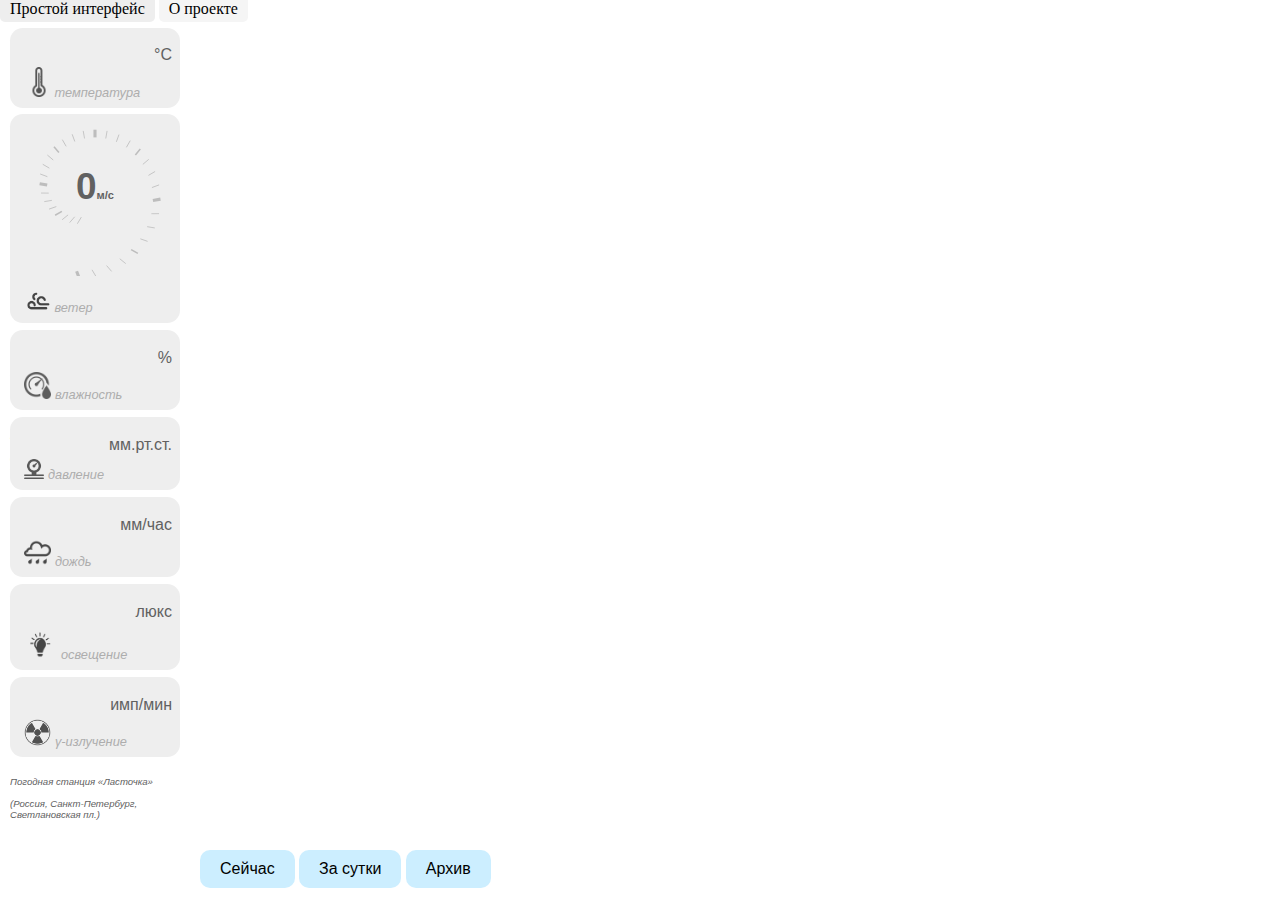
<file: index.html>
<!doctype html>
<html>
    <head>
        <meta http-equiv="Content-Type" content="text/html; charset=utf-8">
        <title>Погодная станция «Ласточка»</title>

        <link rel="stylesheet" type="text/css" href="style/mesowx.css"/>
<!--        <link rel="stylesheet" type="text/css" href="style/swallow.css"/> -->

        <script type="text/javascript" src="js/lib/jquery-2.0.3.min.js"></script>
        <script type="text/javascript" src="js/lib/d3.v3.min.js"></script>
        <script type="text/javascript" src="js/lib/highstock.js"></script>
        <script type="text/javascript" src="meso/js/meso.js"></script>
        <script type="text/javascript" src="js/mesowx.js"></script>
        <script type="text/javascript" src="meso/js/ChangeIndicatedValue.js"></script>
        <script type="text/javascript" src="js/WindCompass.js"></script>
        <script type="text/javascript" src="meso/js/AggregateDataProvider.js"></script>
        <script type="text/javascript" src="meso/js/AbstractRealTimeRawDataProvider.js"></script>
        <script type="text/javascript" src="meso/js/PollingRealTimeRawDataProvider.js"></script>
        <script type="text/javascript" src="meso/js/StatsDataProvider.js"></script>
        <script type="text/javascript" src="meso/js/AbstractHighstockChart.js"></script>
        <script type="text/javascript" src="meso/js/MesoConsole.js"></script>
        <script type="text/javascript" src="js/MesoWxConsole.js"></script>
        <script type="text/javascript" src="js/MesoWxWindCompass.js"></script>
        <script type="text/javascript" src="js/RawChart.js"></script>
        <script type="text/javascript" src="js/ArchiveChart.js"></script>
        <script type="text/javascript" src="js/RealTimeChart.js"></script>
        <script type="text/javascript" src="js/Config.js"></script>
        <script type="text/javascript" src="js/MesoWxApp.js"></script>

        <script type="text/javascript">
            $(function() {
                new mesowx.MesoWxApp(mesowx.Config).start();
            });
        </script>

<!-- Yandex.Metrika counter --> 
<script type="text/javascript"> (function (d, w, c) { (w[c] = w[c] || []).push(function() { try { w.yaCounter40561575 = new Ya.Metrika({ id:40561575, clickmap:true, trackLinks:true, accurateTrackBounce:true }); } catch(e) { } }); var n = d.getElementsByTagName("script")[0], s = d.createElement("script"), f = function () { n.parentNode.insertBefore(s, n); }; s.type = "text/javascript"; s.async = true; s.src = "https://mc.yandex.ru/metrika/watch.js"; if (w.opera == "[object Opera]") { d.addEventListener("DOMContentLoaded", f, false); } else { f(); } })(document, window, "yandex_metrika_callbacks"); </script> <noscript><div><img src="https://mc.yandex.ru/watch/40561575" style="position:absolute; left:-9999px;" alt="" /></div></noscript> 
<!-- /Yandex.Metrika counter -->

    </head>

    <body>
        <a href="/simple">Простой интерфейс</a>
        <a href="/about">О проекте</a>

        <div id="mesowx-console" class="wx-console console-vertical" id="wx-console-vertical">

            <div class="outTemp-group reading-group">
                <div><span class="outTemp-value reading-value"></span><span class="outTemp-unit unit-label"></span></div>
                <span class="desc"><img src="files/thermometer.png" style="width:30px; height: 30px"/>температура<span>
            </div>

            <div class="wind-group reading-group">
                <div id="compass" class="compass"></div>
                <span class="desc"><img src="files/wind.png" style="width:30px; height: 30px"/>ветер</span>
            </div>

            <div class="out-hum-group reading-group">
                <span class="outHumidity-value reading-value"></span><span class="outHumidity-unit unit-label"></span>
                <span class="desc"><img src="files/humidity.png" style="width:27px; height: 27px"/> влажность</span>
            </div>

            <div class="bar-group reading-group">
                <span class="pressure-value reading-value"></span><span class="pressure-unit unit-label"></span>
                <span class="desc"> <img src="files/pressure.png" style="width:20px; height: 20px"/> давление</span>
            </div>

            <div class="rain-group reading-group">
                 <span class="rainRate-value reading-value"></span><span class="rainRate-unit unit-label"></span> 
                <span class="desc"><img src="files/rain.png" style="width:27px; height: 27px"/> дождь</span>
            </div>

            <div class="illumination-group reading-group">
                <span class="illumination-value reading-value"></span><span class="illumination-unit unit-label"></span>
                <span class="desc"><img src="files/illumination.png" style="width:33px; height: 33px"/> освещение</span>
            </div>

            <div class="geiger-group reading-group">
                <span class="geiger-value reading-value"></span><span class="geiger-unit unit-label"></span>
                <span class="desc"><img src="files/radiation.png" style="width:27px; height: 27px"/> γ-излучение</span>
            </div>

            <div class="last-update">
		<em>Погодная станция «Ласточка»</em>
		<br><br>
		<em>(Россия, Санкт-Петербург, Светлановская пл.)</em>
		<br><br>
		
	    <b><span class="dateTime-value"></span></b>
	    </div>
		<br><br>
        </div>

        <div id="charts-container"></div>

        <div id="chart-selector">
            <a class="button" id="real-time-selector" href="#">Сейчас</a>
            <a class="button" id="today-selector" href="#">За сутки</a>
            <a class="button" id="archive-selector" href="#">Архив</a>
        </div>


    </body>

</html>
</file>
<file: style/mesowx.css>
/*
  core
 */
body {
    margin: 0;
    padding: 0;
}



#footer {
/*  position: absolute; */
  right: 0;
  bottom: 0;
  left: 0;
  padding: 1rem;
  background-color: #ffffff;
  text-align: center;
  font-size: small;
}

a.usual:link, a.usual:visited {
    all: unset;
    color: #323131;
    text-decoration: none;
}

/* usual links */
a:link, a:visited {
    color: black;
    background-color: #F5F5F5;
    padding: 5px 10px;
    text-align: center;
    text-decoration: none;
    border-radius: 5px;
}
a:hover, a:active {
    color: black;
    background-color: #EEEEEE;
    border-radius: 5px;
}

/* our super beatiful links */
a.button:link, a.button:visited {
    background-color: #cceeff;
    color: black;
    padding: 10px 20px;
    text-align: center;
    text-decoration: none;
    display: inline-block;
    border-radius: 10px;
    outline: 0;
}
a.button:hover, a.button:active {
    background-color: #e6f2ff;
}






a {
color: black;
/*text-decoration: none;*/
padding: 10px 10px;
}

/* our super beatiful links */
a.button:link, a.button:visited {
    background-color: #cceeff;
    color: black;
    padding: 10px 20px;
    text-align: center;
    text-decoration: none;
    display: inline-block;
    border-radius: 10px;
    outline: 0;
}
a.button:hover, a.button:active {
    background-color: #e6f2ff;
}

#console {
    position: absolute;
    top: 0;
    left: 0;
}
#charts-container {
    position: absolute;
    top: 25px;
    left: 170px;
    right: 0px;
    margin: 0 20px;
    height: 800px;
}
/*.chart-container {
    height: 580px;
    min-width: 500px;
    position: absolute;
    top: 0;
    left: 0;
    right: 0;
}*/
#chart-selector {
    position: absolute;
    top: 850px;
    left: 200px;
    font-family: Verdana, Geneva, sans-serif;
    text-decoration: none;
}


/* 
   console 
 */
.wx-console {
    padding: 10px;
    color: #616161;
    font-family: Verdana, Geneva, sans-serif;
}
.console-vertical {
    width: 170px;
}
.console-horizontal {
    overflow: hidden; /* this clears the float */
}
.reading-group {
    text-align: right;
    background-color: #eee;
    border-radius: .8em;
    padding: .5em;
}
.console-vertical .reading-group {
    margin-bottom: .4em;
}
.console-horizontal .reading-group {
    margin-right: .4em;
    float: left;
    width: 150px;
}
.reading-value {
    font-size: 1.7em;
    font-weight: bold;
}
.value-up {
    animation-duration: 2s;
    -webkit-animation-duration: 2s;
    animation-name: value-up;
    -webkit-animation-name: value-up;
}
@keyframes value-up {
    10% { color: #00C90D; }
}
@-webkit-keyframes value-up {
    10% { color: #00C90D; }
}
.value-down {
    animation-duration: 2s;
    -webkit-animation-duration: 2s;
    animation-name: value-down;
    -webkit-animation-name: value-down;
}
@keyframes value-down {
    75% { color: #E00000; }
}
@-webkit-keyframes value-down {
    75% { color: #E00000; }
}
.outTemp-value {
    font-size: 2.1em;
    line-height: .8em;
}
.feels-like-container {
    line-height: 0;
    opacity: 0;
    overflow: hidden;
    transition: all .5s ease-out;
    -webkit-transition: all .5s ease-in-out;
}
.feels-like-container.active {
    line-height: 1;
    opacity: 1;
}
.feels-like-value {
    font-size: 1em;
}
.rainRate-container {
    line-height: 0;
    opacity: 0;
    overflow: hidden;
    transition: all .5s ease-out;
    -webkit-transition: all .5s ease-in-out;
}
.rainRate-container.active {
    line-height: 1;
    opacity: 1;
}
.rainRate-container .rainRate-value {
    font-size: 1.1em;
}
.last-update {
    margin-top: 2em;
    font-size: .6em;
    font-style: italic;
    text-align: left;
}
.last-update-value {
    font-size: 1em;
    font-weight: normal;
}
.desc {
    display: block;
    color: #adadad;
    font-style: italic;
    font-size: .8em;
    margin-top: .2em;
    text-align: left;
    margin-left: .5em;
    /*border-top: 1px solid #c7c7c7;*/
}


/* 
  compass 
 */
.compass {
}
.compass svg {
    font-family: Verdana, Geneva, sans-serif;
    color: #616161;
    fill: #616161;
}
.compass .edge {
    /*fill: none;
    stroke: #d9d9d9;
    stroke-width: 1;*/
    display: none;
}
.compass .tick {
    stroke: #bdbdbd;
    stroke-width: 1;
}
.compass .tick45 {
    stroke-width: 2;
}
.compass .tick90 {
    stroke-width: 4;
}
.compass .currDir {
    stroke-width: 1;
}
.compass .prevDir {
    stroke-width: 1;
    color: #bfbfbf;
    fill: #bfbfbf;
}
.compass .speedDisplay {
    font-weight: bold;
    font-size: 3em;
    kerning: .03em;
    alignment-baseline: central;
    text-anchor: middle;
}
.compass .speedSuffix {
    font-size: .3em;
}
.compass .ordinalDisplay {
    font-size: 1.5em;
    font-weight: bold;
    text-anchor: middle;
    baseline-shift: 10%;
}
</file>
<file: style/swallow.css>
@import 'https://cdnjs.cloudflare.com/ajax/libs/KaTeX/0.2.0/katex.min.css';code{color:#c7254e;background-color:#f9f2f4;border-radius:4px}code,kbd{padding:2px 4px}kbd{color:#fff;background-color:#333;border-radius:3px;box-shadow:inset 0 -1px 0 rgba(0,0,0,.25)}kbd kbd{padding:0;font-size:100%;box-shadow:none}pre{display:block;margin:0 0 10px;word-break:break-all;word-wrap:break-word;color:#333;background-color:#f5f5f5;border:1px solid #ccc;border-radius:4px}pre code{padding:0;font-size:inherit;color:inherit;white-space:pre-wrap;background-color:transparent;border-radius:0}.pre-scrollable{max-height:340px;overflow-y:scroll}table{background-color:transparent}th{text-align:left}.table{width:100%;max-width:100%;margin-bottom:20px}.table>thead>tr>th{padding:8px;line-height:1.4285714;border-top:1px solid #ddd}.table>thead>tr>td,.table>tbody>tr>th,.table>tbody>tr>td,.table>tfoot>tr>th,.table>tfoot>tr>td{padding:8px;line-height:1.4285714;vertical-align:top;border-top:1px solid #ddd}.table>thead>tr>th{vertical-align:bottom;border-bottom:2px solid #ddd}.table>caption+thead>tr:first-child>th,.table>caption+thead>tr:first-child>td,.table>colgroup+thead>tr:first-child>th,.table>colgroup+thead>tr:first-child>td,.table>thead:first-child>tr:first-child>th,.table>thead:first-child>tr:first-child>td{border-top:0}.table>tbody+tbody{border-top:2px solid #ddd}.table .table{background-color:#fff}.table-condensed>thead>tr>th,.table-condensed>thead>tr>td,.table-condensed>tbody>tr>th,.table-condensed>tbody>tr>td,.table-condensed>tfoot>tr>th,.table-condensed>tfoot>tr>td{padding:5px}.table-bordered,.table-bordered>thead>tr>th,.table-bordered>thead>tr>td,.table-bordered>tbody>tr>th,.table-bordered>tbody>tr>td,.table-bordered>tfoot>tr>th,.table-bordered>tfoot>tr>td{border:1px solid #ddd}.table-bordered>thead>tr>th,.table-bordered>thead>tr>td{border-bottom-width:2px}.table-striped>tbody>tr:nth-child(odd)>td,.table-striped>tbody>tr:nth-child(odd)>th{background-color:#f9f9f9}.table-hover>tbody>tr:hover>td,.table-hover>tbody>tr:hover>th{background-color:#f5f5f5}table col[class*="col-"]{position:static;float:none;display:table-column}table td[class*="col-"],table th[class*="col-"]{position:static;float:none;display:table-cell}.table>thead>tr>td.active,.table>thead>tr>th.active,.table>thead>tr.active>td,.table>thead>tr.active>th,.table>tbody>tr>td.active,.table>tbody>tr>th.active,.table>tbody>tr.active>td,.table>tbody>tr.active>th,.table>tfoot>tr>td.active,.table>tfoot>tr>th.active,.table>tfoot>tr.active>td,.table>tfoot>tr.active>th{background-color:#f5f5f5}.table-hover>tbody>tr>td.active:hover,.table-hover>tbody>tr>th.active:hover,.table-hover>tbody>tr.active:hover>td,.table-hover>tbody>tr:hover>.active,.table-hover>tbody>tr.active:hover>th{background-color:#e8e8e8}.table>thead>tr>td.success,.table>thead>tr>th.success,.table>thead>tr.success>td,.table>thead>tr.success>th,.table>tbody>tr>td.success,.table>tbody>tr>th.success,.table>tbody>tr.success>td,.table>tbody>tr.success>th,.table>tfoot>tr>td.success,.table>tfoot>tr>th.success,.table>tfoot>tr.success>td,.table>tfoot>tr.success>th{background-color:#dff0d8}.table-hover>tbody>tr>td.success:hover,.table-hover>tbody>tr>th.success:hover,.table-hover>tbody>tr.success:hover>td,.table-hover>tbody>tr:hover>.success,.table-hover>tbody>tr.success:hover>th{background-color:#d0e9c6}.table>thead>tr>td.info,.table>thead>tr>th.info,.table>thead>tr.info>td,.table>thead>tr.info>th,.table>tbody>tr>td.info,.table>tbody>tr>th.info,.table>tbody>tr.info>td,.table>tbody>tr.info>th,.table>tfoot>tr>td.info,.table>tfoot>tr>th.info,.table>tfoot>tr.info>td,.table>tfoot>tr.info>th{background-color:#d9edf7}.table-hover>tbody>tr>td.info:hover,.table-hover>tbody>tr>th.info:hover,.table-hover>tbody>tr.info:hover>td,.table-hover>tbody>tr:hover>.info,.table-hover>tbody>tr.info:hover>th{background-color:#c4e3f3}.table>thead>tr>td.warning,.table>thead>tr>th.warning,.table>thead>tr.warning>td,.table>thead>tr.warning>th,.table>tbody>tr>td.warning,.table>tbody>tr>th.warning,.table>tbody>tr.warning>td,.table>tbody>tr.warning>th,.table>tfoot>tr>td.warning,.table>tfoot>tr>th.warning,.table>tfoot>tr.warning>td,.table>tfoot>tr.warning>th{background-color:#fcf8e3}.table-hover>tbody>tr>td.warning:hover,.table-hover>tbody>tr>th.warning:hover,.table-hover>tbody>tr.warning:hover>td,.table-hover>tbody>tr:hover>.warning,.table-hover>tbody>tr.warning:hover>th{background-color:#faf2cc}.table>thead>tr>td.danger,.table>thead>tr>th.danger,.table>thead>tr.danger>td,.table>thead>tr.danger>th,.table>tbody>tr>td.danger,.table>tbody>tr>th.danger,.table>tbody>tr.danger>td,.table>tbody>tr.danger>th,.table>tfoot>tr>td.danger,.table>tfoot>tr>th.danger,.table>tfoot>tr.danger>td,.table>tfoot>tr.danger>th{background-color:#f2dede}.table-hover>tbody>tr>td.danger:hover,.table-hover>tbody>tr>th.danger:hover,.table-hover>tbody>tr.danger:hover>td,.table-hover>tbody>tr:hover>.danger,.table-hover>tbody>tr.danger:hover>th{background-color:#ebcccc}fieldset{border:0;min-width:0}legend{display:block;width:100%;margin-bottom:20px;font-size:21px;line-height:inherit;color:#333;border-bottom:1px solid #e5e5e5}label{display:inline-block;max-width:100%;margin-bottom:5px;font-weight:700}input[type="radio"],input[type="checkbox"]{margin:4px 0 0;margin-top:1px \9;line-height:normal}input[type="file"]{display:block}input[type="range"]{display:block;width:100%}select[multiple],select[size]{height:auto}input[type="file"]:focus,input[type="radio"]:focus,input[type="checkbox"]:focus{outline:thin dotted;outline:5px auto -webkit-focus-ring-color;outline-offset:-2px}output{padding-top:7px}output,.form-control{display:block;font-size:14px;line-height:1.4285714;color:#555}.form-control{width:100%;height:34px;padding:6px 12px;background-color:#fff;background-image:none;border:1px solid #ccc;border-radius:4px;box-shadow:inset 0 1px 1px rgba(0,0,0,.075);-webkit-transition:border-color ease-in-out .15s,box-shadow ease-in-out .15s;transition:border-color ease-in-out .15s,box-shadow ease-in-out .15s}.form-control:focus{border-color:#66afe9;outline:0;box-shadow:inset 0 1px 1px rgba(0,0,0,.075),0 0 8px rgba(102,175,233,.6)}.form-control::-moz-placeholder{color:#777;opacity:1}.form-control:-ms-input-placeholder{color:#777}.form-control::-webkit-input-placeholder{color:#777}.form-control[disabled],.form-control[readonly],fieldset[disabled] .form-control{cursor:not-allowed;background-color:#eee;opacity:1}textarea.form-control{height:auto}input[type="date"],input[type="time"],input[type="datetime-local"],input[type="month"]{line-height:34px;line-height:1.4285714 \0}input[type="date"].input-sm,.form-horizontal .form-group-sm input[type="date"].form-control,.input-group-sm>input[type="date"].form-control,.input-group-sm>input[type="date"].input-group-addon,.input-group-sm>.input-group-btn>input[type="date"].btn,input[type="time"].input-sm,.form-horizontal .form-group-sm input[type="time"].form-control,.input-group-sm>input[type="time"].form-control,.input-group-sm>input[type="time"].input-group-addon,.input-group-sm>.input-group-btn>input[type="time"].btn,input[type="datetime-local"].input-sm,.form-horizontal .form-group-sm input[type="datetime-local"].form-control,.input-group-sm>input[type="datetime-local"].form-control,.input-group-sm>input[type="datetime-local"].input-group-addon,.input-group-sm>.input-group-btn>input[type="datetime-local"].btn,input[type="month"].input-sm,.form-horizontal .form-group-sm input[type="month"].form-control,.input-group-sm>input[type="month"].form-control,.input-group-sm>input[type="month"].input-group-addon,.input-group-sm>.input-group-btn>input[type="month"].btn{line-height:30px}input[type="date"].input-lg,.form-horizontal .form-group-lg input[type="date"].form-control,.input-group-lg>input[type="date"].form-control,.input-group-lg>input[type="date"].input-group-addon,.input-group-lg>.input-group-btn>input[type="date"].btn,input[type="time"].input-lg,.form-horizontal .form-group-lg input[type="time"].form-control,.input-group-lg>input[type="time"].form-control,.input-group-lg>input[type="time"].input-group-addon,.input-group-lg>.input-group-btn>input[type="time"].btn,input[type="datetime-local"].input-lg,.form-horizontal .form-group-lg input[type="datetime-local"].form-control,.input-group-lg>input[type="datetime-local"].form-control,.input-group-lg>input[type="datetime-local"].input-group-addon,.input-group-lg>.input-group-btn>input[type="datetime-local"].btn,input[type="month"].input-lg,.form-horizontal .form-group-lg input[type="month"].form-control,.input-group-lg>input[type="month"].form-control,.input-group-lg>input[type="month"].input-group-addon,.input-group-lg>.input-group-btn>input[type="month"].btn{line-height:46px}.form-group{margin-bottom:15px}.radio,.checkbox{position:relative;display:block;min-height:20px;margin-top:10px;margin-bottom:10px}.radio label,.checkbox label{padding-left:20px;margin-bottom:0;font-weight:400;cursor:pointer}.radio input[type="radio"],.radio-inline input[type="radio"],.checkbox input[type="checkbox"],.checkbox-inline input[type="checkbox"]{position:absolute;margin-left:-20px;margin-top:4px \9}.radio+.radio,.checkbox+.checkbox{margin-top:-5px}.radio-inline,.checkbox-inline{display:inline-block;padding-left:20px;margin-bottom:0;vertical-align:middle;font-weight:400;cursor:pointer}.radio-inline+.radio-inline,.checkbox-inline+.checkbox-inline{margin-top:0;margin-left:10px}input[type="radio"][disabled],input[type="radio"].disabled,fieldset[disabled] input[type="radio"],input[type="checkbox"][disabled],input[type="checkbox"].disabled,fieldset[disabled] input[type="checkbox"],.radio-inline.disabled,fieldset[disabled] .radio-inline,.checkbox-inline.disabled,fieldset[disabled] .checkbox-inline,.radio.disabled label,fieldset[disabled] .radio label,.checkbox.disabled label,fieldset[disabled] .checkbox label{cursor:not-allowed}.form-control-static{padding-top:7px;padding-bottom:7px;margin-bottom:0}.form-control-static.input-lg,.form-horizontal .form-group-lg .form-control-static.form-control,.input-group-lg>.form-control-static.form-control,.input-group-lg>.form-control-static.input-group-addon,.input-group-lg>.input-group-btn>.form-control-static.btn,.form-control-static.input-sm,.form-horizontal .form-group-sm .form-control-static.form-control,.input-group-sm>.form-control-static.form-control,.input-group-sm>.form-control-static.input-group-addon,.input-group-sm>.input-group-btn>.form-control-static.btn{padding-left:0;padding-right:0}.input-sm,.form-horizontal .form-group-sm .form-control,.input-group-sm>.form-control{height:30px;padding:5px 10px;font-size:12px;line-height:1.5;border-radius:3px}.input-group-sm>.input-group-addon{height:30px;line-height:1.5}.input-group-sm>.input-group-btn>.btn{height:30px;padding:5px 10px;font-size:12px;line-height:1.5;border-radius:3px}select.input-sm,.form-horizontal .form-group-sm select.form-control,.input-group-sm>select.form-control,.input-group-sm>select.input-group-addon,.input-group-sm>.input-group-btn>select.btn{height:30px;line-height:30px}textarea.input-sm,.form-horizontal .form-group-sm textarea.form-control,.input-group-sm>textarea.form-control,.input-group-sm>textarea.input-group-addon,.input-group-sm>.input-group-btn>textarea.btn,select[multiple].input-sm,.form-horizontal .form-group-sm select[multiple].form-control,.input-group-sm>select[multiple].form-control,.input-group-sm>select[multiple].input-group-addon,.input-group-sm>.input-group-btn>select[multiple].btn{height:auto}.input-lg,.form-horizontal .form-group-lg .form-control,.input-group-lg>.form-control{height:46px;padding:10px 16px;font-size:18px;line-height:1.33;border-radius:6px}.input-group-lg>.input-group-addon{height:46px;line-height:1.33}.input-group-lg>.input-group-btn>.btn{height:46px;padding:10px 16px;font-size:18px;line-height:1.33;border-radius:6px}select.input-lg,.form-horizontal .form-group-lg select.form-control,.input-group-lg>select.form-control,.input-group-lg>select.input-group-addon,.input-group-lg>.input-group-btn>select.btn{height:46px;line-height:46px}textarea.input-lg,.form-horizontal .form-group-lg textarea.form-control,.input-group-lg>textarea.form-control,.input-group-lg>textarea.input-group-addon,.input-group-lg>.input-group-btn>textarea.btn,select[multiple].input-lg,.form-horizontal .form-group-lg select[multiple].form-control,.input-group-lg>select[multiple].form-control,.input-group-lg>select[multiple].input-group-addon,.input-group-lg>.input-group-btn>select[multiple].btn{height:auto}.has-feedback{position:relative}.has-feedback .form-control{padding-right:42.5px}.form-control-feedback{position:absolute;top:25px;right:0;z-index:2;display:block;width:34px;height:34px;line-height:34px;text-align:center}.input-lg+.form-control-feedback,.form-horizontal .form-group-lg .form-control+.form-control-feedback,.input-group-lg>.form-control+.form-control-feedback,.input-group-lg>.input-group-addon+.form-control-feedback,.input-group-lg>.input-group-btn>.btn+.form-control-feedback{width:46px;height:46px;line-height:46px}.input-sm+.form-control-feedback,.form-horizontal .form-group-sm .form-control+.form-control-feedback,.input-group-sm>.form-control+.form-control-feedback,.input-group-sm>.input-group-addon+.form-control-feedback,.input-group-sm>.input-group-btn>.btn+.form-control-feedback{width:30px;height:30px;line-height:30px}.has-success .help-block,.has-success .control-label,.has-success .radio,.has-success .checkbox,.has-success .radio-inline,.has-success .checkbox-inline{color:#3c763d}.has-success .form-control{border-color:#3c763d;box-shadow:inset 0 1px 1px rgba(0,0,0,.075)}.has-success .form-control:focus{border-color:#2b542c;box-shadow:inset 0 1px 1px rgba(0,0,0,.075),0 0 6px #67b168}.has-success .input-group-addon{color:#3c763d;border-color:#3c763d;background-color:#dff0d8}.has-success .form-control-feedback{color:#3c763d}.has-warning .help-block,.has-warning .control-label,.has-warning .radio,.has-warning .checkbox,.has-warning .radio-inline,.has-warning .checkbox-inline{color:#8a6d3b}.has-warning .form-control{border-color:#8a6d3b;box-shadow:inset 0 1px 1px rgba(0,0,0,.075)}.has-warning .form-control:focus{border-color:#66512c;box-shadow:inset 0 1px 1px rgba(0,0,0,.075),0 0 6px #c0a16b}.has-warning .input-group-addon{color:#8a6d3b;border-color:#8a6d3b;background-color:#fcf8e3}.has-warning .form-control-feedback{color:#8a6d3b}.has-error .help-block,.has-error .control-label,.has-error .radio,.has-error .checkbox,.has-error .radio-inline,.has-error .checkbox-inline{color:#a94442}.has-error .form-control{border-color:#a94442;box-shadow:inset 0 1px 1px rgba(0,0,0,.075)}.has-error .form-control:focus{border-color:#843534;box-shadow:inset 0 1px 1px rgba(0,0,0,.075),0 0 6px #ce8483}.has-error .input-group-addon{color:#a94442;border-color:#a94442;background-color:#f2dede}.has-error .form-control-feedback{color:#a94442}.has-feedback label.sr-only~.form-control-feedback{top:0}.help-block{display:block;margin-top:5px;margin-bottom:10px;color:#737373}.form-horizontal .radio,.form-horizontal .checkbox,.form-horizontal .radio-inline,.form-horizontal .checkbox-inline{margin-top:0;margin-bottom:0;padding-top:7px}.form-horizontal .radio,.form-horizontal .checkbox{min-height:27px}.form-horizontal .form-group{margin-left:-15px;margin-right:-15px}.form-horizontal .form-group:before{content:" ";display:table}.form-horizontal .form-group:after{content:" ";display:table;clear:both}.form-horizontal .has-feedback .form-control-feedback{top:0;right:15px}.btn{display:inline-block;vertical-align:middle;cursor:pointer;background-image:none;border:1px solid transparent;white-space:nowrap;-webkit-user-select:none;-moz-user-select:none;-ms-user-select:none;user-select:none}.btn:focus,.btn:active:focus,.btn.active:focus{outline:thin dotted;outline:5px auto -webkit-focus-ring-color;outline-offset:-2px}.btn:hover,.btn:focus{color:#333;text-decoration:none}.btn:active,.btn.active{outline:0;background-image:none;box-shadow:inset 0 3px 5px rgba(0,0,0,.125)}.btn.disabled,.btn[disabled],fieldset[disabled] .btn{cursor:not-allowed;pointer-events:none;opacity:.65;filter:alpha(opacity=65);box-shadow:none}.btn-default{color:#333;background-color:#fff;border-color:#ccc}.btn-default:hover,.btn-default:focus,.btn-default:active,.btn-default.active,.open>.btn-default.dropdown-toggle{color:#333;background-color:#e6e6e6;border-color:#adadad}.btn-default:active,.btn-default.active,.open>.btn-default.dropdown-toggle{background-image:none}.btn-default.disabled,.btn-default.disabled:hover,.btn-default.disabled:focus,.btn-default.disabled:active,.btn-default.disabled.active,.btn-default[disabled],.btn-default[disabled]:hover,.btn-default[disabled]:focus,.btn-default[disabled]:active,.btn-default[disabled].active,fieldset[disabled] .btn-default,fieldset[disabled] .btn-default:hover,fieldset[disabled] .btn-default:focus,fieldset[disabled] .btn-default:active,fieldset[disabled] .btn-default.active{background-color:#fff;border-color:#ccc}.btn-default .badge{color:#fff;background-color:#333}.btn-primary{color:#fff;background-color:#428bca;border-color:#357ebd}.btn-primary:hover,.btn-primary:focus,.btn-primary:active,.btn-primary.active,.open>.btn-primary.dropdown-toggle{color:#fff;background-color:#3071a9;border-color:#285e8e}.btn-primary:active,.btn-primary.active,.open>.btn-primary.dropdown-toggle{background-image:none}.btn-primary.disabled,.btn-primary.disabled:hover,.btn-primary.disabled:focus,.btn-primary.disabled:active,.btn-primary.disabled.active,.btn-primary[disabled],.btn-primary[disabled]:hover,.btn-primary[disabled]:focus,.btn-primary[disabled]:active,.btn-primary[disabled].active,fieldset[disabled] .btn-primary,fieldset[disabled] .btn-primary:hover,fieldset[disabled] .btn-primary:focus,fieldset[disabled] .btn-primary:active,fieldset[disabled] .btn-primary.active{background-color:#428bca;border-color:#357ebd}.btn-primary .badge{color:#428bca;background-color:#fff}.btn-success{color:#fff;background-color:#5cb85c;border-color:#4cae4c}.btn-success:hover,.btn-success:focus,.btn-success:active,.btn-success.active,.open>.btn-success.dropdown-toggle{color:#fff;background-color:#449d44;border-color:#398439}.btn-success:active,.btn-success.active,.open>.btn-success.dropdown-toggle{background-image:none}.btn-success.disabled,.btn-success.disabled:hover,.btn-success.disabled:focus,.btn-success.disabled:active,.btn-success.disabled.active,.btn-success[disabled],.btn-success[disabled]:hover,.btn-success[disabled]:focus,.btn-success[disabled]:active,.btn-success[disabled].active,fieldset[disabled] .btn-success,fieldset[disabled] .btn-success:hover,fieldset[disabled] .btn-success:focus,fieldset[disabled] .btn-success:active,fieldset[disabled] .btn-success.active{background-color:#5cb85c;border-color:#4cae4c}.btn-success .badge{color:#5cb85c;background-color:#fff}.btn-info{color:#fff;background-color:#5bc0de;border-color:#46b8da}.btn-info:hover,.btn-info:focus,.btn-info:active,.btn-info.active,.open>.btn-info.dropdown-toggle{color:#fff;background-color:#31b0d5;border-color:#269abc}.btn-info:active,.btn-info.active,.open>.btn-info.dropdown-toggle{background-image:none}.btn-info.disabled,.btn-info.disabled:hover,.btn-info.disabled:focus,.btn-info.disabled:active,.btn-info.disabled.active,.btn-info[disabled],.btn-info[disabled]:hover,.btn-info[disabled]:focus,.btn-info[disabled]:active,.btn-info[disabled].active,fieldset[disabled] .btn-info,fieldset[disabled] .btn-info:hover,fieldset[disabled] .btn-info:focus,fieldset[disabled] .btn-info:active,fieldset[disabled] .btn-info.active{background-color:#5bc0de;border-color:#46b8da}.btn-info .badge{color:#5bc0de;background-color:#fff}.btn-warning{color:#fff;background-color:#f0ad4e;border-color:#eea236}.btn-warning:hover,.btn-warning:focus,.btn-warning:active,.btn-warning.active,.open>.btn-warning.dropdown-toggle{color:#fff;background-color:#ec971f;border-color:#d58512}.btn-warning:active,.btn-warning.active,.open>.btn-warning.dropdown-toggle{background-image:none}.btn-warning.disabled,.btn-warning.disabled:hover,.btn-warning.disabled:focus,.btn-warning.disabled:active,.btn-warning.disabled.active,.btn-warning[disabled],.btn-warning[disabled]:hover,.btn-warning[disabled]:focus,.btn-warning[disabled]:active,.btn-warning[disabled].active,fieldset[disabled] .btn-warning,fieldset[disabled] .btn-warning:hover,fieldset[disabled] .btn-warning:focus,fieldset[disabled] .btn-warning:active,fieldset[disabled] .btn-warning.active{background-color:#f0ad4e;border-color:#eea236}.btn-warning .badge{color:#f0ad4e;background-color:#fff}.btn-danger{color:#fff;background-color:#d9534f;border-color:#d43f3a}.btn-danger:hover,.btn-danger:focus,.btn-danger:active,.btn-danger.active,.open>.btn-danger.dropdown-toggle{color:#fff;background-color:#c9302c;border-color:#ac2925}.btn-danger:active,.btn-danger.active,.open>.btn-danger.dropdown-toggle{background-image:none}.btn-danger.disabled,.btn-danger.disabled:hover,.btn-danger.disabled:focus,.btn-danger.disabled:active,.btn-danger.disabled.active,.btn-danger[disabled],.btn-danger[disabled]:hover,.btn-danger[disabled]:focus,.btn-danger[disabled]:active,.btn-danger[disabled].active,fieldset[disabled] .btn-danger,fieldset[disabled] .btn-danger:hover,fieldset[disabled] .btn-danger:focus,fieldset[disabled] .btn-danger:active,fieldset[disabled] .btn-danger.active{background-color:#d9534f;border-color:#d43f3a}.btn-danger .badge{color:#d9534f;background-color:#fff}.btn-link{color:#428bca;font-weight:400;cursor:pointer;border-radius:0}.btn-link,.btn-link:active,.btn-link[disabled],fieldset[disabled] .btn-link{background-color:transparent;box-shadow:none}.btn-link,.btn-link:hover,.btn-link:focus,.btn-link:active{border-color:transparent}.btn-link:hover,.btn-link:focus{color:#2a6496;text-decoration:underline;background-color:transparent}.btn-link[disabled]:hover,.btn-link[disabled]:focus,fieldset[disabled] .btn-link:hover,fieldset[disabled] .btn-link:focus{color:#777;text-decoration:none}.btn-lg{padding:10px 16px;font-size:18px;line-height:1.33;border-radius:6px}.btn-sm{padding:5px 10px}.btn-sm,.btn-xs{font-size:12px;line-height:1.5;border-radius:3px}.btn-xs{padding:1px 5px}.btn-block{display:block;width:100%}.btn-block+.btn-block{margin-top:5px}input[type="submit"].btn-block,input[type="reset"].btn-block,input[type="button"].btn-block{width:100%}.fade{opacity:0;-webkit-transition:opacity .15s linear;transition:opacity .15s linear}.fade.in{opacity:1}.collapse{display:none}.collapse.in{display:block}tr.collapse.in{display:table-row}tbody.collapse.in{display:table-row-group}.collapsing{position:relative;height:0;overflow:hidden;-webkit-transition:height .35s ease;transition:height .35s ease}.input-group{position:relative;display:table;border-collapse:separate}.input-group[class*="col-"]{float:none;padding-left:0;padding-right:0}.input-group .form-control{position:relative;z-index:2;float:left;width:100%;margin-bottom:0}.input-group-addon,.input-group-btn,.input-group .form-control{display:table-cell}.input-group-addon:not(:first-child):not(:last-child),.input-group-btn:not(:first-child):not(:last-child),.input-group .form-control:not(:first-child):not(:last-child){border-radius:0}.input-group-addon{white-space:nowrap}.input-group-addon,.input-group-btn{width:1%;vertical-align:middle}.input-group-addon{padding:6px 12px;font-size:14px;font-weight:400;line-height:1;color:#555;text-align:center;background-color:#eee;border:1px solid #ccc;border-radius:4px}.input-group-addon.input-sm,.form-horizontal .form-group-sm .input-group-addon.form-control,.input-group-sm>.input-group-addon,.input-group-sm>.input-group-btn>.input-group-addon.btn{padding:5px 10px;font-size:12px;border-radius:3px}.input-group-addon.input-lg,.form-horizontal .form-group-lg .input-group-addon.form-control,.input-group-lg>.input-group-addon,.input-group-lg>.input-group-btn>.input-group-addon.btn{padding:10px 16px;font-size:18px;border-radius:6px}.input-group-addon input[type="radio"],.input-group-addon input[type="checkbox"]{margin-top:0}.input-group .form-control:first-child,.input-group-addon:first-child,.input-group-btn:first-child>.btn,.input-group-btn:first-child>.btn-group>.btn,.input-group-btn:first-child>.dropdown-toggle,.input-group-btn:last-child>.btn:not(:last-child):not(.dropdown-toggle),.input-group-btn:last-child>.btn-group:not(:last-child)>.btn{border-bottom-right-radius:0;border-top-right-radius:0}.input-group-addon:first-child{border-right:0}.input-group .form-control:last-child,.input-group-addon:last-child,.input-group-btn:last-child>.btn,.input-group-btn:last-child>.btn-group>.btn,.input-group-btn:last-child>.dropdown-toggle,.input-group-btn:first-child>.btn:not(:first-child),.input-group-btn:first-child>.btn-group:not(:first-child)>.btn{border-bottom-left-radius:0;border-top-left-radius:0}.input-group-addon:last-child{border-left:0}.input-group-btn{font-size:0;white-space:nowrap}.input-group-btn,.input-group-btn>.btn{position:relative}.input-group-btn>.btn+.btn{margin-left:-1px}.input-group-btn>.btn:hover,.input-group-btn>.btn:focus,.input-group-btn>.btn:active{z-index:2}.input-group-btn:first-child>.btn,.input-group-btn:first-child>.btn-group{margin-right:-1px}.input-group-btn:last-child>.btn,.input-group-btn:last-child>.btn-group{margin-left:-1px}.pagination{display:inline-block;padding-left:0;margin:20px 0;border-radius:4px}.pagination>li{display:inline}.pagination>li>a,.pagination>li>span{position:relative;float:left;padding:6px 12px;line-height:1.4285714;text-decoration:none;color:#428bca;background-color:#fff;border:1px solid #ddd;margin-left:-1px}.pagination>li:first-child>a,.pagination>li:first-child>span{margin-left:0;border-bottom-left-radius:4px;border-top-left-radius:4px}.pagination>li:last-child>a,.pagination>li:last-child>span{border-bottom-right-radius:4px;border-top-right-radius:4px}.pagination>li>a:hover,.pagination>li>a:focus,.pagination>li>span:hover,.pagination>li>span:focus{color:#2a6496;background-color:#eee;border-color:#ddd}.pagination>.active>a,.pagination>.active>a:hover,.pagination>.active>a:focus,.pagination>.active>span,.pagination>.active>span:hover,.pagination>.active>span:focus{z-index:2;color:#fff;background-color:#428bca;border-color:#428bca;cursor:default}.pagination>.disabled>span,.pagination>.disabled>span:hover,.pagination>.disabled>span:focus,.pagination>.disabled>a,.pagination>.disabled>a:hover,.pagination>.disabled>a:focus{color:#777;background-color:#fff;border-color:#ddd;cursor:not-allowed}.pagination-lg>li>a,.pagination-lg>li>span{padding:10px 16px;font-size:18px}.pagination-lg>li:first-child>a,.pagination-lg>li:first-child>span{border-bottom-left-radius:6px;border-top-left-radius:6px}.pagination-lg>li:last-child>a,.pagination-lg>li:last-child>span{border-bottom-right-radius:6px;border-top-right-radius:6px}.pagination-sm>li>a,.pagination-sm>li>span{padding:5px 10px;font-size:12px}.pagination-sm>li:first-child>a,.pagination-sm>li:first-child>span{border-bottom-left-radius:3px;border-top-left-radius:3px}.pagination-sm>li:last-child>a,.pagination-sm>li:last-child>span{border-bottom-right-radius:3px;border-top-right-radius:3px}.close{float:right;font-size:21px;font-weight:700;line-height:1;color:#000;text-shadow:0 1px 0 #fff;opacity:.2;filter:alpha(opacity=20)}.close:hover,.close:focus{color:#000;text-decoration:none;cursor:pointer;opacity:.5;filter:alpha(opacity=50)}button.close{padding:0;cursor:pointer;background:0 0;border:0;-webkit-appearance:none}.modal-open,.modal{overflow:hidden}.modal{display:none;position:fixed;top:0;right:0;bottom:0;left:0;z-index:1050;-webkit-overflow-scrolling:touch;outline:0}.modal.fade .modal-dialog{-webkit-transform:translate3d(0,-25%,0);transform:translate3d(0,-25%,0);-webkit-transition:-webkit-transform .3s ease-out;transition:transform .3s ease-out;transition:transform .3s ease-out,-webkit-transform .3s ease-out}.modal.in .modal-dialog{-webkit-transform:translate3d(0,0,0);transform:translate3d(0,0,0)}.modal-open .modal{overflow-x:hidden;overflow-y:auto}.modal-dialog{position:relative;width:auto;margin:10px}.modal-content{position:relative;background-color:#fff;border:1px solid #999;border:1px solid rgba(0,0,0,.2);border-radius:6px;box-shadow:0 3px 9px rgba(0,0,0,.5);background-clip:padding-box;outline:0}.modal-backdrop{position:fixed;top:0;right:0;bottom:0;left:0;z-index:1040;background-color:#000}.modal-backdrop.fade{opacity:0;filter:alpha(opacity=0)}.modal-backdrop.in{opacity:.5;filter:alpha(opacity=50)}.modal-header{padding:15px;border-bottom:1px solid #e5e5e5;min-height:16.4285714px}.modal-header .close{margin-top:-2px}.modal-title{margin:0;line-height:1.4285714}.modal-body{position:relative;padding:15px}.modal-footer{padding:15px;text-align:right;border-top:1px solid #e5e5e5}.modal-footer:before,.modal-footer:after{content:" ";display:table}.modal-footer:after{clear:both}.modal-footer .btn+.btn{margin-left:5px;margin-bottom:0}.modal-footer .btn-group .btn+.btn{margin-left:-1px}.modal-footer .btn-block+.btn-block{margin-left:0}.modal-scrollbar-measure{position:absolute;top:-9999px;width:50px;height:50px;overflow:scroll}.clearfix:before,.clearfix:after{content:" ";display:table}.clearfix:after{clear:both}.center-block{display:block;margin-left:auto;margin-right:auto}.pull-right{float:right!important}.pull-left{float:left!important}.hide{display:none!important}.show{display:block!important}.invisible{visibility:hidden}.text-hide{font:0/0 a;color:transparent;text-shadow:none;background-color:transparent;border:0}.hidden{display:none!important;visibility:hidden!important}.affix{position:fixed;-webkit-transform:translate3d(0,0,0);transform:translate3d(0,0,0)}.hljs{display:block;overflow-x:auto;padding:.5em;background:#002b36;color:#839496;-webkit-text-size-adjust:none}.hljs-comment,.hljs-template_comment,.diff .hljs-header,.hljs-doctype,.hljs-pi,.lisp .hljs-string,.hljs-javadoc{color:#586e75}.hljs-keyword,.hljs-winutils,.method,.hljs-addition,.css .hljs-tag,.hljs-request,.hljs-status,.nginx .hljs-title{color:#859900}.hljs-number,.hljs-command,.hljs-string,.hljs-tag .hljs-value,.hljs-rules .hljs-value,.hljs-phpdoc,.hljs-dartdoc,.tex .hljs-formula,.hljs-regexp,.hljs-hexcolor,.hljs-link_url{color:#2aa198}.hljs-title,.hljs-localvars,.hljs-chunk,.hljs-decorator,.hljs-built_in,.hljs-identifier,.vhdl .hljs-literal,.hljs-id,.css .hljs-function{color:#268bd2}.hljs-attribute,.hljs-variable,.lisp .hljs-body,.smalltalk .hljs-number,.hljs-constant,.hljs-class .hljs-title,.hljs-parent,.hljs-type,.hljs-link_reference{color:#b58900}.hljs-preprocessor,.hljs-preprocessor .hljs-keyword,.hljs-pragma,.hljs-shebang,.hljs-symbol,.hljs-symbol .hljs-string,.diff .hljs-change,.hljs-special,.hljs-attr_selector,.hljs-subst,.hljs-cdata,.css .hljs-pseudo,.hljs-header{color:#cb4b16}.hljs-deletion,.hljs-important{color:#dc322f}.hljs-link_label{color:#6c71c4}.tex .hljs-formula{background:#073642}*,*:before,*:after{box-sizing:border-box}html{-ms-text-size-adjust:100%;-webkit-text-size-adjust:100%}body{margin:0}article,aside,details,figcaption,figure,footer,header,hgroup,main,nav,section,summary{display:block}audio,canvas,progress,video{display:inline-block;vertical-align:baseline}audio:not([controls]){display:none;height:0}[hidden],template{display:none}a{background:0 0}a:active,a:hover{outline:0}abbr[title]{border-bottom:1px dotted}b,strong{font-weight:700}dfn{font-style:italic}h1{margin:.67em 0}mark{background:#ff0;color:#000}small{font-size:80%}sub,sup{font-size:75%;line-height:0;position:relative;vertical-align:baseline}sup{top:-.5em}sub{bottom:-.25em}images{border:0}svg:not(:root){overflow:hidden}figure{margin:1em 40px}hr{box-sizing:content-box;height:0}pre{overflow:auto}code,kbd{font-size:1em}code,kbd,pre,samp{font-family:monospace,monospace}samp{font-size:1em}button,input,optgroup,select,textarea{color:inherit;font:inherit;margin:0}button{overflow:visible}button,select{text-transform:none}button,html input[type="button"],input[type="reset"],input[type="submit"]{-webkit-appearance:button;cursor:pointer}button[disabled],html input[disabled]{cursor:default}button::-moz-focus-inner,input::-moz-focus-inner{border:0;padding:0}input{line-height:normal}input[type="checkbox"],input[type="radio"]{box-sizing:border-box;padding:0}input[type="number"]::-webkit-inner-spin-button,input[type="number"]::-webkit-outer-spin-button{height:auto}input[type="search"]{-webkit-appearance:textfield;box-sizing:content-box}input[type="search"]::-webkit-search-cancel-button,input[type="search"]::-webkit-search-decoration{-webkit-appearance:none}fieldset{border:1px solid silver;margin:0 2px;padding:.35em .625em .75em}legend{border:0;padding:0}textarea{overflow:auto}optgroup{font-weight:700}table{border-collapse:collapse;border-spacing:0}.debug{background-color:#ffc0cb!important}.ellipsis{overflow:hidden;text-overflow:ellipsis;white-space:nowrap}.ir{background-color:transparent;border:0;overflow:hidden}.ir::before{content:'';display:block;height:150%;width:0}html{font-size:.875em;background:#fff;color:#373D49}html,body{font-family:Georgia,Cambria,serif;height:100%}body{font-size:1rem;font-weight:400;line-height:2rem}ul,ol{margin-bottom:.83999rem;padding-top:.16001rem}li{-webkit-font-feature-settings:'kern' 1,'onum' 1,'liga' 1;font-feature-settings:'kern' 1,'onum' 1,'liga' 1;margin-left:1rem}li>ul,li>ol{margin-bottom:0}p{padding-top:.66001rem;-webkit-font-feature-settings:'kern' 1,'onum' 1,'liga' 1;font-feature-settings:'kern' 1,'onum' 1,'liga' 1;margin-top:0}p,pre{margin-bottom:1.33999rem}pre{font-size:1rem;padding:.66001rem 9.5px 9.5px;line-height:2rem;background:-webkit-linear-gradient(top,#fff 0,#fff .75rem,#f5f7fa .75rem,#f5f7fa 2.75rem,#fff 2.75rem,#fff 4rem);background:linear-gradient(to bottom,#fff 0,#fff .75rem,#f5f7fa .75rem,#f5f7fa 2.75rem,#fff 2.75rem,#fff 4rem);background-size:100% 4rem;border-color:#D3DAEA}blockquote{margin:0}blockquote p{font-size:1rem;margin-bottom:.33999rem;font-style:italic;padding:.66001rem 1rem 1rem;border-left:3px solid #A0AABF}th,td{padding:12px}h1,h2,h3,h4,h5,h6{font-family:"Source Sans Pro","Helvetica Neue",Helvetica,Arial,sans-serif;-webkit-font-feature-settings:'dlig' 1,'liga' 1,'lnum' 1,'kern' 1;font-feature-settings:'dlig' 1,'liga' 1,'lnum' 1,'kern' 1;font-style:normal;font-weight:600;margin-top:0}h1{line-height:3rem;font-size:2.0571429rem;margin-bottom:.21999rem;padding-top:.78001rem}h2{font-size:1.953125rem;margin-bottom:.1835837rem;padding-top:.8164163rem}h2,h3{line-height:3rem}h3{font-size:1.6457143rem;margin-bottom:.07599rem;padding-top:.92401rem}h4{font-size:1.5625rem;margin-bottom:.546865rem;padding-top:.453135rem}h5{font-size:1.25rem;margin-bottom:-.56251rem;padding-top:.56251rem}h6{font-size:1rem;margin-bottom:-.65001rem;padding-top:.65001rem}a{cursor:pointer;color:#35D7BB;text-decoration:none}a:hover,a:focus{border-bottom-color:#35D7BB;color:#dff9f4}img{height:auto;max-width:100%}.g{display:block}.g:after{clear:both;content:'';display:table}.g-b{float:left;margin:0;width:100%}.g{margin-left:-16px;margin-right:-16px}.g-b{padding-left:16px;padding-right:16px}.g-b--center{display:block;float:none;margin:0 auto}.g-b--right{float:right}.g-b--1of1{width:100%}.g-b--1of2,.g-b--2of4,.g-b--3of6,.g-b--4of8,.g-b--5of10,.g-b--6of12{width:50%}.g-b--1of3,.g-b--2of6,.g-b--4of12{width:33.333%}.g-b--2of3,.g-b--4of6,.g-b--8of12{width:66.666%}.g-b--1of4,.g-b--2of8,.g-b--3of12{width:25%}.g-b--3of4,.g-b--6of8,.g-b--9of12{width:75%}.g-b--1of5,.g-b--2of10{width:20%}.g-b--2of5,.g-b--4of10{width:40%}.g-b--3of5,.g-b--6of10{width:60%}.g-b--4of5,.g-b--8of10{width:80%}.g-b--1of6,.g-b--2of12{width:16.666%}.g-b--5of6,.g-b--10of12{width:83.333%}.g-b--1of8{width:12.5%}.g-b--3of8{width:37.5%}.g-b--5of8{width:62.5%}.g-b--7of8{width:87.5%}.g-b--1of10{width:10%}.g-b--3of10{width:30%}.g-b--7of10{width:70%}.g-b--9of10{width:90%}.g-b--1of12{width:8.333%}.g-b--5of12{width:41.666%}.g-b--7of12{width:58.333%}.g-b--11of12{width:91.666%}.g-b--push--1of1{margin-left:100%}.g-b--push--1of2,.g-b--push--2of4,.g-b--push--3of6,.g-b--push--4of8,.g-b--push--5of10,.g-b--push--6of12{margin-left:50%}.g-b--push--1of3,.g-b--push--2of6,.g-b--push--4of12{margin-left:33.333%}.g-b--push--2of3,.g-b--push--4of6,.g-b--push--8of12{margin-left:66.666%}.g-b--push--1of4,.g-b--push--2of8,.g-b--push--3of12{margin-left:25%}.g-b--push--3of4,.g-b--push--6of8,.g-b--push--9of12{margin-left:75%}.g-b--push--1of5,.g-b--push--2of10{margin-left:20%}.g-b--push--2of5,.g-b--push--4of10{margin-left:40%}.g-b--push--3of5,.g-b--push--6of10{margin-left:60%}.g-b--push--4of5,.g-b--push--8of10{margin-left:80%}.g-b--push--1of6,.g-b--push--2of12{margin-left:16.666%}.g-b--push--5of6,.g-b--push--10of12{margin-left:83.333%}.g-b--push--1of8{margin-left:12.5%}.g-b--push--3of8{margin-left:37.5%}.g-b--push--5of8{margin-left:62.5%}.g-b--push--7of8{margin-left:87.5%}.g-b--push--1of10{margin-left:10%}.g-b--push--3of10{margin-left:30%}.g-b--push--7of10{margin-left:70%}.g-b--push--9of10{margin-left:90%}.g-b--push--1of12{margin-left:8.333%}.g-b--push--5of12{margin-left:41.666%}.g-b--push--7of12{margin-left:58.333%}.g-b--push--11of12{margin-left:91.666%}.g-b--pull--1of1{margin-right:100%}.g-b--pull--1of2,.g-b--pull--2of4,.g-b--pull--3of6,.g-b--pull--4of8,.g-b--pull--5of10,.g-b--pull--6of12{margin-right:50%}.g-b--pull--1of3,.g-b--pull--2of6,.g-b--pull--4of12{margin-right:33.333%}.g-b--pull--2of3,.g-b--pull--4of6,.g-b--pull--8of12{margin-right:66.666%}.g-b--pull--1of4,.g-b--pull--2of8,.g-b--pull--3of12{margin-right:25%}.g-b--pull--3of4,.g-b--pull--6of8,.g-b--pull--9of12{margin-right:75%}.g-b--pull--1of5,.g-b--pull--2of10{margin-right:20%}.g-b--pull--2of5,.g-b--pull--4of10{margin-right:40%}.g-b--pull--3of5,.g-b--pull--6of10{margin-right:60%}.g-b--pull--4of5,.g-b--pull--8of10{margin-right:80%}.g-b--pull--1of6,.g-b--pull--2of12{margin-right:16.666%}.g-b--pull--5of6,.g-b--pull--10of12{margin-right:83.333%}.g-b--pull--1of8{margin-right:12.5%}.g-b--pull--3of8{margin-right:37.5%}.g-b--pull--5of8{margin-right:62.5%}.g-b--pull--7of8{margin-right:87.5%}.g-b--pull--1of10{margin-right:10%}.g-b--pull--3of10{margin-right:30%}.g-b--pull--7of10{margin-right:70%}.g-b--pull--9of10{margin-right:90%}.g-b--pull--1of12{margin-right:8.333%}.g-b--pull--5of12{margin-right:41.666%}.g-b--pull--7of12{margin-right:58.333%}.g-b--pull--11of12{margin-right:91.666%}.splashscreen{position:fixed;top:0;left:0;width:100%;height:100%;background-color:#373D49;z-index:22}.splashscreen-dillinger{width:260px;height:auto;display:block;margin:0 auto;padding-bottom:3rem}.splashscreen p{font-size:1.25rem;padding-top:.56251rem;font-family:"Source Sans Pro","Helvetica Neue",Helvetica,Arial,sans-serif;font-weight:400;text-align:center;max-width:500px;margin:0 auto;color:#FFF}.sp-center{position:relative;-webkit-transform:translateY(-50%);transform:translateY(-50%);top:50%}.open-menu>.wrapper{overflow-x:hidden}.page{margin:0 auto;position:relative;top:0;left:0;width:100%;height:100%;z-index:2;-webkit-transition:all .25s ease-in-out;transition:all .25s ease-in-out;background-color:#fff;padding-top:51px;will-change:left}.open-menu .page{left:270px}.title{line-height:1rem;font-size:.8rem;margin-bottom:.77999rem;padding-top:.22001rem;font-weight:500;color:#A0AABF;letter-spacing:1px;text-transform:uppercase;padding-left:16px;padding-right:16px;margin-top:1rem}.split-preview .title{padding-left:0}.title-document{line-height:1rem;font-size:1.25rem;margin-bottom:.89999rem;padding-top:.10001rem;font-weight:400;font-family:"Ubuntu Mono",Monaco;color:#373D49;padding-left:16px;padding-right:16px;width:80%;min-width:300px;outline:0;border:none}.icon{display:block;margin:0 auto;width:36px;height:36px;border-radius:3px;text-align:center}.icon svg{display:inline-block;margin-left:auto;margin-right:auto}.icon-preview{background-color:#373D49;line-height:40px}.icon-preview svg{width:19px;height:12px}.icon-settings{background-color:#373D49;line-height:44px}.icon-settings svg{width:18px;height:18px}.icon-link{width:16px;height:16px;line-height:1;margin-right:24px;text-align:right}.navbar{background-color:#373D49;height:51px;width:100%;position:fixed;top:0;left:0;z-index:6;-webkit-transition:all .25s ease-in-out;transition:all .25s ease-in-out;will-change:left}.navbar:after{content:"";display:table;clear:both}.open-menu .navbar{left:270px}.navbar-brand{float:left;margin:0 0 0 24px;padding:0;line-height:42px}.navbar-brand svg{width:85px;height:11px}.nav-left{float:left}.nav-right{float:right}.nav-sidebar{width:100%}.menu{list-style:none;margin:0;padding:0}.menu a{border:0;color:#A0AABF;font-family:"Source Sans Pro","Helvetica Neue",Helvetica,Arial,sans-serif;outline:none;text-transform:uppercase}.menu a:hover{color:#35D7BB}.menu .menu-item{border:0;display:none;float:left;margin:0;position:relative}.menu .menu-item>a{display:block;font-size:12px;height:51px;letter-spacing:1px;line-height:51px;padding:0 24px}.menu .menu-item--settings,.menu .menu-item--preview,.menu .menu-item--save-to.in-sidebar,.menu .menu-item--import-from.in-sidebar,.menu .menu-item--link-unlink.in-sidebar,.menu .menu-item--documents.in-sidebar{display:block}.menu .menu-item--documents{padding-bottom:1rem}.menu .menu-item.open>a{background-color:#1D212A}.menu .menu-item-icon>a{height:auto;padding:0}.menu .menu-item-icon:hover>a{background-color:transparent}.menu .menu-link.open i{background-color:#1D212A}.menu .menu-link.open g{fill:#35D7BB}.menu .menu-link-preview,.menu .menu-link-settings{margin-top:8px;width:51px}.menu-sidebar{width:100%}.menu-sidebar .menu-item{float:none;margin-bottom:1px;width:100%}.menu-sidebar .menu-item.open>a{background-color:#373D49}.menu-sidebar .open .caret{-webkit-transform:rotate(180deg);transform:rotate(180deg)}.menu-sidebar>.menu-item:hover .dropdown a,.menu-sidebar>.menu-item:hover .settings a{background-color:transparent}.menu-sidebar .menu-link{background-color:#373D49;font-weight:600}.menu-sidebar .menu-link:after{content:"";display:table;clear:both}.menu-sidebar .menu-link>span{float:left}.menu-sidebar .menu-link>.caret{float:right;text-align:right;top:22px}.menu-sidebar .dropdown,.menu-sidebar .settings{background-color:transparent;position:static;width:100%}.dropdown{position:absolute;right:0;top:51px;width:188px}.dropdown,.settings{display:none;background-color:#1D212A}.dropdown{padding:0}.dropdown,.settings,.sidebar-list{list-style:none;margin:0}.sidebar-list{padding:0}.dropdown li{margin:32px 0;padding:0 0 0 32px}.dropdown li,.settings li{line-height:1}.sidebar-list li{line-height:1;margin:32px 0;padding:0 0 0 32px}.dropdown a{color:#D0D6E2}.dropdown a,.settings a,.sidebar-list a{display:block;text-transform:none}.sidebar-list a{color:#D0D6E2}.dropdown a:after,.settings a:after,.sidebar-list a:after{content:"";display:table;clear:both}.dropdown .icon,.settings .icon,.sidebar-list .icon{float:right}.open .dropdown,.open .settings,.open .sidebar-list{display:block}.open .dropdown.collapse,.open .collapse.settings,.open .sidebar-list.collapse{display:none}.open .dropdown.collapse.in,.open .collapse.in.settings,.open .sidebar-list.collapse.in{display:block}.dropdown .unlinked .icon,.settings .unlinked .icon,.sidebar-list .unlinked .icon{opacity:.3}.dropdown.documents li,.documents.settings li,.sidebar-list.documents li{background-image:url("../img/icons/file.svg");background-position:240px center;background-repeat:no-repeat;background-size:14px 16px;padding:3px 32px}.dropdown.documents li.octocat,.documents.settings li.octocat,.sidebar-list.documents li.octocat{background-image:url("../img/icons/octocat.svg");background-position:234px center;background-size:24px 24px}.dropdown.documents li:last-child,.documents.settings li:last-child,.sidebar-list.documents li:last-child{margin-bottom:1rem}.dropdown.documents li.active a,.documents.settings li.active a,.sidebar-list.documents li.active a{color:#35D7BB}.settings{position:fixed;top:67px;right:16px;border-radius:3px;width:288px;background-color:#373D49;padding:16px;z-index:7}.show-settings .settings{display:block}.settings .has-checkbox{float:left}.settings a{font-size:1.25rem;font-family:"Source Sans Pro","Helvetica Neue",Helvetica,Arial,sans-serif;font-weight:400;-webkit-font-smoothing:antialiased;line-height:28px;color:#D0D6E2}.settings a:after{content:"";display:table;clear:both}.settings a:hover{color:#35D7BB}.settings li{border-bottom:1px solid #4F535B;margin:0;padding:16px 0}.settings li:last-child{border-bottom:none}.brand{border:none;display:block}.brand:hover g{fill:#35D7BB}.toggle{display:block;float:left;height:16px;padding:25px 16px 26px;width:40px}.toggle span:after,.toggle span:before{content:'';left:0;position:absolute;top:-6px}.toggle span:after{top:6px}.toggle span{display:block;position:relative}.toggle span,.toggle span:after,.toggle span:before{-webkit-backface-visibility:hidden;backface-visibility:hidden;background-color:#D3DAEA;height:2px;-webkit-transition:all .3s;transition:all .3s;width:20px}.open-menu .toggle span{background-color:transparent}.open-menu .toggle span:before{-webkit-transform:rotate(45deg) translate(3px,3px);transform:rotate(45deg) translate(3px,3px)}.open-menu .toggle span:after{-webkit-transform:rotate(-45deg) translate(5px,-6px);transform:rotate(-45deg) translate(5px,-6px)}.caret{display:inline-block;width:0;height:0;margin-left:6px;vertical-align:middle;position:relative;top:-1px;border-top:4px solid;border-right:4px solid transparent;border-left:4px solid transparent}.sidebar{overflow:auto;height:100%;padding-right:15px;padding-bottom:15px;width:285px}.sidebar-wrapper{-webkit-overflow-scrolling:touch;background-color:#2B2F36;left:0;height:100%;overflow-y:hidden;position:fixed;top:0;width:285px;z-index:1}.sidebar-branding{width:160px;padding:0;margin:16px auto}.header{border-bottom:1px solid #E8E8E8;position:relative}.words{line-height:1rem;font-size:.8rem;margin-bottom:.77999rem;padding-top:.22001rem;font-weight:500;font-family:"Source Sans Pro","Helvetica Neue",Helvetica,Arial,sans-serif;color:#A0AABF;letter-spacing:1px;text-transform:uppercase;z-index:5;position:absolute;right:16px;top:0}.words span{color:#000}.btn{text-align:center;display:inline-block;width:100%;text-transform:uppercase;font-weight:600;font-family:"Source Sans Pro","Helvetica Neue",Helvetica,Arial,sans-serif;font-size:14px;text-shadow:0 1px 0 #1b8b77;padding:16px 24px;background-color:#35D7BB;border-radius:3px;margin:0 auto 16px;line-height:1;color:#fff;-webkit-transition:all .15s linear;transition:all .15s linear;-webkit-font-smoothing:antialiased}.btn--new,.btn--save{display:block;width:238px}.btn--new:hover,.btn--new:focus,.btn--save:hover,.btn--save:focus{color:#fff;border-bottom-color:transparent;box-shadow:0 1px 3px #24b59c;text-shadow:0 1px 0 #24b59c}.btn--save{background-color:#4A5261;text-shadow:0 1px 1px #1e2127}.btn--save:hover,.btn--save:focus{color:#fff;border-bottom-color:transparent;box-shadow:0 1px 5px #08090a;text-shadow:none}.btn--delete{display:block;width:238px;background-color:transparent;font-size:12px;text-shadow:none}.btn--delete:hover,.btn--delete:focus{color:#fff;border-bottom-color:transparent;text-shadow:0 1px 0 #08090a;opacity:.8}.btn--delete-modal,.btn--ok,.btn--close{border-top:0;background-color:#4A5261;text-shadow:0 1px 0 #08090a;margin:0}.btn--delete-modal:hover,.btn--delete-modal:focus,.btn--ok:hover,.btn--ok:focus,.btn--close:hover,.btn--close:focus{color:#fff;background-color:#292d36;text-shadow:none}.btn--delete-modal{display:inline;width:auto}.overlay{position:absolute;top:0;left:0;width:100%;height:100%;background-color:rgba(55,61,73,.8);-webkit-transition:all .25s ease-in-out;transition:all .25s ease-in-out;-webkit-transition-timing-function:ease-out;transition-timing-function:ease-out;will-change:left,opacity,visibility;z-index:5;opacity:0;visibility:hidden}.show-settings .overlay{visibility:visible;opacity:1}.switch{float:right;line-height:1}.switch input{display:none}.switch small{display:inline-block;cursor:pointer;padding:0 24px 0 0;-webkit-transition:all ease .2s;transition:all ease .2s;background-color:#2B2F36;border-color:#2B2F36}.switch small,.switch small:before{border-radius:30px;box-shadow:inset 0 0 2px 0 #14171F}.switch small:before{display:block;content:'';width:28px;height:28px;background:#fff}.switch.checked small{padding-right:0;padding-left:24px;background-color:#35D7BB;box-shadow:none}.modal--dillinger.about .modal-dialog{font-size:1.25rem;max-width:500px}.modal--dillinger.scope .modal-dialog{max-width:300px;margin:5rem auto}.modal--dillinger .modal-dialog{max-width:600px;width:auto;margin:5rem auto}.modal--dillinger .modal-content{background:#373D49;border-radius:3px;box-shadow:0 2px 5px 0 #2C3B59;color:#fff;font-family:"Source Sans Pro","Helvetica Neue",Helvetica,Arial,sans-serif;font-weight:400;padding:2rem}.modal--dillinger ul{list-style-type:disc;margin:1rem 0;padding:0 0 0 1rem}.modal--dillinger li{padding:0;margin:0}.modal--dillinger .modal-header{border:0;padding:0}.modal--dillinger .modal-body{padding:0}.modal--dillinger .modal-footer{border:0;padding:0}.modal--dillinger .close{color:#fff;opacity:1}.modal-backdrop{background-color:#373D49}.pagination--dillinger{padding:0!important;margin:1.5rem 0!important;-webkit-box-pack:justify;-ms-flex-pack:justify;justify-content:space-between;-webkit-box-orient:horizontal;-webkit-box-direction:normal;-ms-flex-direction:row;flex-direction:row;-webkit-box-align:center;-ms-flex-align:center;align-items:center;-ms-flex-line-pack:stretch;align-content:stretch}.pagination--dillinger,.pagination--dillinger li{display:-webkit-box;display:-ms-flexbox;display:flex}.pagination--dillinger li{-webkit-box-flex:1;-ms-flex-positive:1;flex-grow:1;text-align:center}.pagination--dillinger li:first-child>a,.pagination--dillinger li.disabled>a,.pagination--dillinger li.disabled>a:hover,.pagination--dillinger li.disabled>a:focus,.pagination--dillinger li>a{background-color:transparent;border-color:#4F535B;border-right-color:transparent}.pagination--dillinger li.active>a,.pagination--dillinger li.active>a:hover,.pagination--dillinger li.active>a:focus{border-color:#4A5261;background-color:#4A5261;color:#fff}.pagination--dillinger li>a{float:none;color:#fff;width:100%;display:block;text-align:center;margin:0;border-right-color:transparent;padding:6px}.pagination--dillinger li>a:hover,.pagination--dillinger li>a:focus{border-color:#35D7BB;background-color:#35D7BB;color:#fff}.pagination--dillinger li:last-child a{border-color:#4F535B}.pagination--dillinger li:first-child a{border-right-color:transparent}.diNotify{position:absolute;z-index:9999;left:0;right:0;top:0;margin:0 auto;max-width:400px;text-align:center;-webkit-transition:top .5s ease-in-out,opacity .5s ease-in-out;transition:top .5s ease-in-out,opacity .5s ease-in-out;visibility:hidden}.diNotify-body{-webkit-font-smoothing:antialiased;background-color:#35D7BB;background:#666E7F;border-radius:3px;color:#fff;font-family:"Source Sans Pro","Helvetica Neue",Helvetica,Arial,sans-serif;font-weight:400;overflow:hidden;padding:1rem 2rem .5rem;display:-webkit-box;display:-ms-flexbox;display:flex;-webkit-box-align:baseline;-ms-flex-align:baseline;align-items:baseline;-webkit-box-pack:center;-ms-flex-pack:center;justify-content:center}.diNotify-icon{display:block;width:16px;height:16px;line-height:16px;position:relative;top:3px}.diNotify-message{padding-left:1rem}.zen-wrapper{position:fixed;top:0;left:0;right:0;bottom:0;width:100%;height:100%;z-index:10;background-color:#FFF;opacity:0;-webkit-transition:opacity .25s ease-in-out;transition:opacity .25s ease-in-out}.zen-wrapper.on{opacity:1}.enter-zen-mode{background-image:url("../img/icons/enter-zen.svg");right:.5rem;top:.313rem;display:none}.enter-zen-mode,.close-zen-mode{font:0/0 a;color:transparent;text-shadow:none;background-color:transparent;border:0;background-repeat:no-repeat;width:32px;height:32px;display:block;position:absolute}.close-zen-mode{background-image:url("../img/icons/exit-zen.svg");right:1rem;top:1rem}.zen-page{position:relative;top:0;bottom:0;z-index:11;height:100%;width:100%}#zen{font-size:1.25rem;width:300px;height:80%;margin:0 auto;position:relative;top:10%}#zen:before,#zen:after{content:"";position:absolute;height:10%;width:100%;z-index:12;pointer-events:none}#preview .table{width:auto}.ui-resizable{position:relative}.ui-resizable-handle{position:absolute;font-size:.1px;z-index:99999;display:block}.ui-resizable-e{background-color:#666;border-right:8px solid #e8e8e8;border-left:1px solid #222;width:10px;z-index:88!important;position:relative}.ui-resizable-e:after{content:"-";display:block;position:absolute;top:calc(50% - 16px);left:0;height:25px;width:2px;background-color:rgba(0,0,0,.4);margin:3px}#editor{cursor:ew-resize;position:relative;z-index:auto}.profile-pic{float:left;width:250px}.ad-container a::before{color:#A0AABF;content:"Ad:  "}.ad-container{display:block;float:left;max-width:38%;word-wrap:break-word}.ad-container a{display:block;font-size:.75rem;height:51px;letter-spacing:1px;line-height:1rem;padding:18px 24px}.ad-container img{display:none}.split{overflow:scroll;padding:0!important}.split-editor{padding-left:0;padding-right:0;position:relative;z-index:3}.show-preview .split-editor{display:none}.split-preview{background-color:#fff;display:none;top:0;position:relative;z-index:4}.show-preview .split-preview{display:block}#editor{font-size:1rem;font-family:"Ubuntu Mono",Monaco;font-weight:400;line-height:2rem;width:100%;height:100%}#editor .ace_gutter{-webkit-font-smoothing:antialiased}.editor-header{width:50%;float:left;border-bottom:1px solid #E8E8E8;position:relative}.editor-header--first{border-right:1px solid #E8E8E8}.editor-header .title{display:inline-block}#preview{padding:15px}#preview a{color:#A0AABF;text-decoration:underline}.sr-only{visibility:hidden;text-overflow:110%;overflow:hidden;top:-100px;position:absolute}.mnone{margin:0!important}@media screen and (min-width:27.5em){html{font-size:.875em}body{font-size:1rem}ul,ol{margin-bottom:.83999rem;padding-top:.16001rem}p{padding-top:.66001rem}p,pre{margin-bottom:1.33999rem}pre,blockquote p{font-size:1rem;padding-top:.66001rem}blockquote p{margin-bottom:.33999rem}h1{font-size:2.0571429rem;margin-bottom:.21999rem;padding-top:.78001rem}h2{font-size:1.953125rem;margin-bottom:.1835837rem;padding-top:.8164163rem}h3{font-size:1.6457143rem;margin-bottom:.07599rem;padding-top:.92401rem}h4{font-size:1.5625rem;margin-bottom:.546865rem;padding-top:.453135rem}h5{font-size:1.25rem;margin-bottom:-.56251rem;padding-top:.56251rem}h6{font-size:1rem;margin-bottom:-.65001rem;padding-top:.65001rem}.g{margin-left:-16px;margin-right:-16px}.g-b{padding-left:16px;padding-right:16px}.g-b--m1of1{width:100%}.g-b--m1of2,.g-b--m2of4,.g-b--m3of6,.g-b--m4of8,.g-b--m5of10,.g-b--m6of12{width:50%}.g-b--m1of3,.g-b--m2of6,.g-b--m4of12{width:33.333%}.g-b--m2of3,.g-b--m4of6,.g-b--m8of12{width:66.666%}.g-b--m1of4,.g-b--m2of8,.g-b--m3of12{width:25%}.g-b--m3of4,.g-b--m6of8,.g-b--m9of12{width:75%}.g-b--m1of5,.g-b--m2of10{width:20%}.g-b--m2of5,.g-b--m4of10{width:40%}.g-b--m3of5,.g-b--m6of10{width:60%}.g-b--m4of5,.g-b--m8of10{width:80%}.g-b--m1of6,.g-b--m2of12{width:16.666%}.g-b--m5of6,.g-b--m10of12{width:83.333%}.g-b--m1of8{width:12.5%}.g-b--m3of8{width:37.5%}.g-b--m5of8{width:62.5%}.g-b--m7of8{width:87.5%}.g-b--m1of10{width:10%}.g-b--m3of10{width:30%}.g-b--m7of10{width:70%}.g-b--m9of10{width:90%}.g-b--m1of12{width:8.333%}.g-b--m5of12{width:41.666%}.g-b--m7of12{width:58.333%}.g-b--m11of12{width:91.666%}.g-b--push--m1of1{margin-left:100%}.g-b--push--m1of2,.g-b--push--m2of4,.g-b--push--m3of6,.g-b--push--m4of8,.g-b--push--m5of10,.g-b--push--m6of12{margin-left:50%}.g-b--push--m1of3,.g-b--push--m2of6,.g-b--push--m4of12{margin-left:33.333%}.g-b--push--m2of3,.g-b--push--m4of6,.g-b--push--m8of12{margin-left:66.666%}.g-b--push--m1of4,.g-b--push--m2of8,.g-b--push--m3of12{margin-left:25%}.g-b--push--m3of4,.g-b--push--m6of8,.g-b--push--m9of12{margin-left:75%}.g-b--push--m1of5,.g-b--push--m2of10{margin-left:20%}.g-b--push--m2of5,.g-b--push--m4of10{margin-left:40%}.g-b--push--m3of5,.g-b--push--m6of10{margin-left:60%}.g-b--push--m4of5,.g-b--push--m8of10{margin-left:80%}.g-b--push--m1of6,.g-b--push--m2of12{margin-left:16.666%}.g-b--push--m5of6,.g-b--push--m10of12{margin-left:83.333%}.g-b--push--m1of8{margin-left:12.5%}.g-b--push--m3of8{margin-left:37.5%}.g-b--push--m5of8{margin-left:62.5%}.g-b--push--m7of8{margin-left:87.5%}.g-b--push--m1of10{margin-left:10%}.g-b--push--m3of10{margin-left:30%}.g-b--push--m7of10{margin-left:70%}.g-b--push--m9of10{margin-left:90%}.g-b--push--m1of12{margin-left:8.333%}.g-b--push--m5of12{margin-left:41.666%}.g-b--push--m7of12{margin-left:58.333%}.g-b--push--m11of12{margin-left:91.666%}.g-b--pull--m1of1{margin-right:100%}.g-b--pull--m1of2,.g-b--pull--m2of4,.g-b--pull--m3of6,.g-b--pull--m4of8,.g-b--pull--m5of10,.g-b--pull--m6of12{margin-right:50%}.g-b--pull--m1of3,.g-b--pull--m2of6,.g-b--pull--m4of12{margin-right:33.333%}.g-b--pull--m2of3,.g-b--pull--m4of6,.g-b--pull--m8of12{margin-right:66.666%}.g-b--pull--m1of4,.g-b--pull--m2of8,.g-b--pull--m3of12{margin-right:25%}.g-b--pull--m3of4,.g-b--pull--m6of8,.g-b--pull--m9of12{margin-right:75%}.g-b--pull--m1of5,.g-b--pull--m2of10{margin-right:20%}.g-b--pull--m2of5,.g-b--pull--m4of10{margin-right:40%}.g-b--pull--m3of5,.g-b--pull--m6of10{margin-right:60%}.g-b--pull--m4of5,.g-b--pull--m8of10{margin-right:80%}.g-b--pull--m1of6,.g-b--pull--m2of12{margin-right:16.666%}.g-b--pull--m5of6,.g-b--pull--m10of12{margin-right:83.333%}.g-b--pull--m1of8{margin-right:12.5%}.g-b--pull--m3of8{margin-right:37.5%}.g-b--pull--m5of8{margin-right:62.5%}.g-b--pull--m7of8{margin-right:87.5%}.g-b--pull--m1of10{margin-right:10%}.g-b--pull--m3of10{margin-right:30%}.g-b--pull--m7of10{margin-right:70%}.g-b--pull--m9of10{margin-right:90%}.g-b--pull--m1of12{margin-right:8.333%}.g-b--pull--m5of12{margin-right:41.666%}.g-b--pull--m7of12{margin-right:58.333%}.g-b--pull--m11of12{margin-right:91.666%}.splashscreen p{font-size:1.25rem;margin-bottom:1.43749rem;padding-top:.56251rem}.title{font-size:.8rem;margin-bottom:.77999rem;padding-top:.22001rem}.title-document{margin-bottom:.89999rem;padding-top:.10001rem}.title-document,.settings a{font-size:1.25rem}.words{font-size:.8rem;margin-bottom:.77999rem;padding-top:.22001rem}.modal--dillinger.about .modal-dialog,#zen{font-size:1.25rem}#zen{width:400px}#editor{font-size:1rem}}@media screen and (min-width:46.25em){html{font-size:.875em}body{font-size:1rem}ul,ol{margin-bottom:.83999rem;padding-top:.16001rem}p{padding-top:.66001rem}p,pre{margin-bottom:1.33999rem}pre,blockquote p{font-size:1rem;padding-top:.66001rem}blockquote p{margin-bottom:.33999rem}h1{font-size:2.0571429rem;margin-bottom:.21999rem;padding-top:.78001rem}h2{font-size:1.953125rem;margin-bottom:.1835837rem;padding-top:.8164163rem}h3{font-size:1.6457143rem;margin-bottom:.07599rem;padding-top:.92401rem}h4{font-size:1.5625rem;margin-bottom:.546865rem;padding-top:.453135rem}h5{font-size:1.25rem;margin-bottom:-.56251rem;padding-top:.56251rem}h6{font-size:1rem;margin-bottom:-.65001rem;padding-top:.65001rem}.g{margin-left:-16px;margin-right:-16px}.g-b{padding-left:16px;padding-right:16px}.g-b--t1of1{width:100%}.g-b--t1of2,.g-b--t2of4,.g-b--t3of6,.g-b--t4of8,.g-b--t5of10,.g-b--t6of12{width:50%}.g-b--t1of3,.g-b--t2of6,.g-b--t4of12{width:33.333%}.g-b--t2of3,.g-b--t4of6,.g-b--t8of12{width:66.666%}.g-b--t1of4,.g-b--t2of8,.g-b--t3of12{width:25%}.g-b--t3of4,.g-b--t6of8,.g-b--t9of12{width:75%}.g-b--t1of5,.g-b--t2of10{width:20%}.g-b--t2of5,.g-b--t4of10{width:40%}.g-b--t3of5,.g-b--t6of10{width:60%}.g-b--t4of5,.g-b--t8of10{width:80%}.g-b--t1of6,.g-b--t2of12{width:16.666%}.g-b--t5of6,.g-b--t10of12{width:83.333%}.g-b--t1of8{width:12.5%}.g-b--t3of8{width:37.5%}.g-b--t5of8{width:62.5%}.g-b--t7of8{width:87.5%}.g-b--t1of10{width:10%}.g-b--t3of10{width:30%}.g-b--t7of10{width:70%}.g-b--t9of10{width:90%}.g-b--t1of12{width:8.333%}.g-b--t5of12{width:41.666%}.g-b--t7of12{width:58.333%}.g-b--t11of12{width:91.666%}.g-b--push--t1of1{margin-left:100%}.g-b--push--t1of2,.g-b--push--t2of4,.g-b--push--t3of6,.g-b--push--t4of8,.g-b--push--t5of10,.g-b--push--t6of12{margin-left:50%}.g-b--push--t1of3,.g-b--push--t2of6,.g-b--push--t4of12{margin-left:33.333%}.g-b--push--t2of3,.g-b--push--t4of6,.g-b--push--t8of12{margin-left:66.666%}.g-b--push--t1of4,.g-b--push--t2of8,.g-b--push--t3of12{margin-left:25%}.g-b--push--t3of4,.g-b--push--t6of8,.g-b--push--t9of12{margin-left:75%}.g-b--push--t1of5,.g-b--push--t2of10{margin-left:20%}.g-b--push--t2of5,.g-b--push--t4of10{margin-left:40%}.g-b--push--t3of5,.g-b--push--t6of10{margin-left:60%}.g-b--push--t4of5,.g-b--push--t8of10{margin-left:80%}.g-b--push--t1of6,.g-b--push--t2of12{margin-left:16.666%}.g-b--push--t5of6,.g-b--push--t10of12{margin-left:83.333%}.g-b--push--t1of8{margin-left:12.5%}.g-b--push--t3of8{margin-left:37.5%}.g-b--push--t5of8{margin-left:62.5%}.g-b--push--t7of8{margin-left:87.5%}.g-b--push--t1of10{margin-left:10%}.g-b--push--t3of10{margin-left:30%}.g-b--push--t7of10{margin-left:70%}.g-b--push--t9of10{margin-left:90%}.g-b--push--t1of12{margin-left:8.333%}.g-b--push--t5of12{margin-left:41.666%}.g-b--push--t7of12{margin-left:58.333%}.g-b--push--t11of12{margin-left:91.666%}.g-b--pull--t1of1{margin-right:100%}.g-b--pull--t1of2,.g-b--pull--t2of4,.g-b--pull--t3of6,.g-b--pull--t4of8,.g-b--pull--t5of10,.g-b--pull--t6of12{margin-right:50%}.g-b--pull--t1of3,.g-b--pull--t2of6,.g-b--pull--t4of12{margin-right:33.333%}.g-b--pull--t2of3,.g-b--pull--t4of6,.g-b--pull--t8of12{margin-right:66.666%}.g-b--pull--t1of4,.g-b--pull--t2of8,.g-b--pull--t3of12{margin-right:25%}.g-b--pull--t3of4,.g-b--pull--t6of8,.g-b--pull--t9of12{margin-right:75%}.g-b--pull--t1of5,.g-b--pull--t2of10{margin-right:20%}.g-b--pull--t2of5,.g-b--pull--t4of10{margin-right:40%}.g-b--pull--t3of5,.g-b--pull--t6of10{margin-right:60%}.g-b--pull--t4of5,.g-b--pull--t8of10{margin-right:80%}.g-b--pull--t1of6,.g-b--pull--t2of12{margin-right:16.666%}.g-b--pull--t5of6,.g-b--pull--t10of12{margin-right:83.333%}.g-b--pull--t1of8{margin-right:12.5%}.g-b--pull--t3of8{margin-right:37.5%}.g-b--pull--t5of8{margin-right:62.5%}.g-b--pull--t7of8{margin-right:87.5%}.g-b--pull--t1of10{margin-right:10%}.g-b--pull--t3of10{margin-right:30%}.g-b--pull--t7of10{margin-right:70%}.g-b--pull--t9of10{margin-right:90%}.g-b--pull--t1of12{margin-right:8.333%}.g-b--pull--t5of12{margin-right:41.666%}.g-b--pull--t7of12{margin-right:58.333%}.g-b--pull--t11of12{margin-right:91.666%}.splashscreen-dillinger{width:500px}.splashscreen p{font-size:1.25rem;margin-bottom:1.43749rem;padding-top:.56251rem}.title{font-size:.8rem;margin-bottom:.77999rem;padding-top:.22001rem}.title-document{font-size:1.25rem;margin-bottom:.89999rem;padding-top:.10001rem}.menu .menu-item--save-to,.menu .menu-item--import-from{display:block}.menu .menu-item--preview,.menu .menu-item--save-to.in-sidebar,.menu .menu-item--import-from.in-sidebar{display:none}.settings a{font-size:1.25rem}.words{font-size:.8rem;margin-bottom:.77999rem;padding-top:.22001rem}.modal--dillinger.about .modal-dialog{font-size:1.25rem}.enter-zen-mode{display:block}.close-zen-mode{right:3rem;top:3rem}#zen{font-size:1.25rem;width:500px}.split-editor{border-right:1px solid #E8E8E8;float:left;height:calc(100vh - 172px);-webkit-overflow-scrolling:touch;padding-right:16px;width:50%}.show-preview .split-editor{display:block}.split-preview{display:block;float:right;height:calc(100vh - 172px);-webkit-overflow-scrolling:touch;position:relative;top:0;width:50%}#editor{font-size:1rem}}@media screen and (min-width:62.5em){html{font-size:.875em}body{font-size:1rem}ul,ol{margin-bottom:.83999rem;padding-top:.16001rem}p{padding-top:.66001rem}p,pre{margin-bottom:1.33999rem}pre,blockquote p{font-size:1rem;padding-top:.66001rem}blockquote p{margin-bottom:.33999rem}h1{font-size:2.0571429rem;margin-bottom:.21999rem;padding-top:.78001rem}h2{font-size:1.953125rem;margin-bottom:.1835837rem;padding-top:.8164163rem}h3{font-size:1.6457143rem;margin-bottom:.07599rem;padding-top:.92401rem}h4{font-size:1.5625rem;margin-bottom:.546865rem;padding-top:.453135rem}h5{font-size:1.25rem;margin-bottom:-.56251rem;padding-top:.56251rem}h6{font-size:1rem;margin-bottom:-.65001rem;padding-top:.65001rem}.g{margin-left:-16px;margin-right:-16px}.g-b{padding-left:16px;padding-right:16px}.g-b--d1of1{width:100%}.g-b--d1of2,.g-b--d2of4,.g-b--d3of6,.g-b--d4of8,.g-b--d5of10,.g-b--d6of12{width:50%}.g-b--d1of3,.g-b--d2of6,.g-b--d4of12{width:33.333%}.g-b--d2of3,.g-b--d4of6,.g-b--d8of12{width:66.666%}.g-b--d1of4,.g-b--d2of8,.g-b--d3of12{width:25%}.g-b--d3of4,.g-b--d6of8,.g-b--d9of12{width:75%}.g-b--d1of5,.g-b--d2of10{width:20%}.g-b--d2of5,.g-b--d4of10{width:40%}.g-b--d3of5,.g-b--d6of10{width:60%}.g-b--d4of5,.g-b--d8of10{width:80%}.g-b--d1of6,.g-b--d2of12{width:16.666%}.g-b--d5of6,.g-b--d10of12{width:83.333%}.g-b--d1of8{width:12.5%}.g-b--d3of8{width:37.5%}.g-b--d5of8{width:62.5%}.g-b--d7of8{width:87.5%}.g-b--d1of10{width:10%}.g-b--d3of10{width:30%}.g-b--d7of10{width:70%}.g-b--d9of10{width:90%}.g-b--d1of12{width:8.333%}.g-b--d5of12{width:41.666%}.g-b--d7of12{width:58.333%}.g-b--d11of12{width:91.666%}.g-b--push--d1of1{margin-left:100%}.g-b--push--d1of2,.g-b--push--d2of4,.g-b--push--d3of6,.g-b--push--d4of8,.g-b--push--d5of10,.g-b--push--d6of12{margin-left:50%}.g-b--push--d1of3,.g-b--push--d2of6,.g-b--push--d4of12{margin-left:33.333%}.g-b--push--d2of3,.g-b--push--d4of6,.g-b--push--d8of12{margin-left:66.666%}.g-b--push--d1of4,.g-b--push--d2of8,.g-b--push--d3of12{margin-left:25%}.g-b--push--d3of4,.g-b--push--d6of8,.g-b--push--d9of12{margin-left:75%}.g-b--push--d1of5,.g-b--push--d2of10{margin-left:20%}.g-b--push--d2of5,.g-b--push--d4of10{margin-left:40%}.g-b--push--d3of5,.g-b--push--d6of10{margin-left:60%}.g-b--push--d4of5,.g-b--push--d8of10{margin-left:80%}.g-b--push--d1of6,.g-b--push--d2of12{margin-left:16.666%}.g-b--push--d5of6,.g-b--push--d10of12{margin-left:83.333%}.g-b--push--d1of8{margin-left:12.5%}.g-b--push--d3of8{margin-left:37.5%}.g-b--push--d5of8{margin-left:62.5%}.g-b--push--d7of8{margin-left:87.5%}.g-b--push--d1of10{margin-left:10%}.g-b--push--d3of10{margin-left:30%}.g-b--push--d7of10{margin-left:70%}.g-b--push--d9of10{margin-left:90%}.g-b--push--d1of12{margin-left:8.333%}.g-b--push--d5of12{margin-left:41.666%}.g-b--push--d7of12{margin-left:58.333%}.g-b--push--d11of12{margin-left:91.666%}.g-b--pull--d1of1{margin-right:100%}.g-b--pull--d1of2,.g-b--pull--d2of4,.g-b--pull--d3of6,.g-b--pull--d4of8,.g-b--pull--d5of10,.g-b--pull--d6of12{margin-right:50%}.g-b--pull--d1of3,.g-b--pull--d2of6,.g-b--pull--d4of12{margin-right:33.333%}.g-b--pull--d2of3,.g-b--pull--d4of6,.g-b--pull--d8of12{margin-right:66.666%}.g-b--pull--d1of4,.g-b--pull--d2of8,.g-b--pull--d3of12{margin-right:25%}.g-b--pull--d3of4,.g-b--pull--d6of8,.g-b--pull--d9of12{margin-right:75%}.g-b--pull--d1of5,.g-b--pull--d2of10{margin-right:20%}.g-b--pull--d2of5,.g-b--pull--d4of10{margin-right:40%}.g-b--pull--d3of5,.g-b--pull--d6of10{margin-right:60%}.g-b--pull--d4of5,.g-b--pull--d8of10{margin-right:80%}.g-b--pull--d1of6,.g-b--pull--d2of12{margin-right:16.666%}.g-b--pull--d5of6,.g-b--pull--d10of12{margin-right:83.333%}.g-b--pull--d1of8{margin-right:12.5%}.g-b--pull--d3of8{margin-right:37.5%}.g-b--pull--d5of8{margin-right:62.5%}.g-b--pull--d7of8{margin-right:87.5%}.g-b--pull--d1of10{margin-right:10%}.g-b--pull--d3of10{margin-right:30%}.g-b--pull--d7of10{margin-right:70%}.g-b--pull--d9of10{margin-right:90%}.g-b--pull--d1of12{margin-right:8.333%}.g-b--pull--d5of12{margin-right:41.666%}.g-b--pull--d7of12{margin-right:58.333%}.g-b--pull--d11of12{margin-right:91.666%}.splashscreen-dillinger{width:700px}.splashscreen p{font-size:1.25rem;margin-bottom:1.43749rem;padding-top:.56251rem}.title{font-size:.8rem;margin-bottom:.77999rem;padding-top:.22001rem}.title-document{font-size:1.25rem;margin-bottom:.89999rem;padding-top:.10001rem}.menu .menu-item--export-as{display:block}.menu .menu-item--preview{display:none}.settings a{font-size:1.25rem}.words{font-size:.8rem;margin-bottom:.77999rem;padding-top:.22001rem}.modal--dillinger.about .modal-dialog,#zen{font-size:1.25rem}#zen{width:700px}#editor{font-size:1rem}}@media screen and (min-width:87.5em){html{font-size:.875em}body{font-size:1rem}ul,ol{margin-bottom:.83999rem;padding-top:.16001rem}p{padding-top:.66001rem}p,pre{margin-bottom:1.33999rem}pre,blockquote p{font-size:1rem;padding-top:.66001rem}blockquote p{margin-bottom:.33999rem}h1{font-size:2.0571429rem;margin-bottom:.21999rem;padding-top:.78001rem}h2{font-size:1.953125rem;margin-bottom:.1835837rem;padding-top:.8164163rem}h3{font-size:1.6457143rem;margin-bottom:.07599rem;padding-top:.92401rem}h4{font-size:1.5625rem;margin-bottom:.546865rem;padding-top:.453135rem}h5{font-size:1.25rem;margin-bottom:-.56251rem;padding-top:.56251rem}h6{font-size:1rem;margin-bottom:-.65001rem;padding-top:.65001rem}.splashscreen-dillinger{width:800px}.splashscreen p{font-size:1.25rem;margin-bottom:1.43749rem;padding-top:.56251rem}.title{font-size:.8rem;margin-bottom:.77999rem;padding-top:.22001rem}.title-document{margin-bottom:.89999rem;padding-top:.10001rem}.title-document,.settings a{font-size:1.25rem}.words{font-size:.8rem;margin-bottom:.77999rem;padding-top:.22001rem}.modal--dillinger.about .modal-dialog,#zen{font-size:1.25rem}#editor{font-size:1rem}}@media (min-width:768px){.form-inline .form-group{display:inline-block;margin-bottom:0;vertical-align:middle}.form-inline .form-control{display:inline-block;width:auto;vertical-align:middle}.form-inline .input-group{display:inline-table;vertical-align:middle}.form-inline .input-group .input-group-addon,.form-inline .input-group .input-group-btn,.form-inline .input-group .form-control{width:auto}.form-inline .input-group>.form-control{width:100%}.form-inline .control-label{margin-bottom:0;vertical-align:middle}.form-inline .radio,.form-inline .checkbox{display:inline-block;margin-top:0;margin-bottom:0;vertical-align:middle}.form-inline .radio label,.form-inline .checkbox label{padding-left:0}.form-inline .radio input[type="radio"],.form-inline .checkbox input[type="checkbox"]{position:relative;margin-left:0}.form-inline .has-feedback .form-control-feedback{top:0}.form-horizontal .control-label{text-align:right;margin-bottom:0;padding-top:7px}.form-horizontal .form-group-lg .control-label{padding-top:14.3px}.form-horizontal .form-group-sm .control-label{padding-top:6px}.modal-dialog{width:600px;margin:30px auto}.modal-content{box-shadow:0 5px 15px rgba(0,0,0,.5)}.modal-sm{width:300px}}@media (min-width:992px){.modal-lg{width:900px}}@media screen and (max-width:1200px){.ad-container{max-width:30%}.ad-container a{font-size:.825rem;line-height:.875rem;padding:12px 12px 6px 24px;text-align:justify}}@media screen and (max-width:1100px){.ad-container{max-width:27%}.ad-container a{font-size:.8rem;line-height:.85rem;padding:12px 6px 6px 24px;text-align:justify}}@media screen and (max-width:1000px){.ad-container{max-width:24%}.ad-container a{font-size:.775rem;line-height:.8rem;padding:12px 6px 6px 24px;text-align:justify}}@media screen and (max-width:900px){.ad-container{max-width:30%}}@media screen and (max-width:767px){.table-responsive{width:100%;margin-bottom:15px;overflow-y:hidden;overflow-x:auto;-ms-overflow-style:-ms-autohiding-scrollbar;border:1px solid #ddd;-webkit-overflow-scrolling:touch}.table-responsive>.table{margin-bottom:0}.table-responsive>.table>thead>tr>th,.table-responsive>.table>thead>tr>td,.table-responsive>.table>tbody>tr>th,.table-responsive>.table>tbody>tr>td,.table-responsive>.table>tfoot>tr>th,.table-responsive>.table>tfoot>tr>td{white-space:nowrap}.table-responsive>.table-bordered{border:0}.table-responsive>.table-bordered>thead>tr>th:first-child,.table-responsive>.table-bordered>thead>tr>td:first-child,.table-responsive>.table-bordered>tbody>tr>th:first-child,.table-responsive>.table-bordered>tbody>tr>td:first-child,.table-responsive>.table-bordered>tfoot>tr>th:first-child,.table-responsive>.table-bordered>tfoot>tr>td:first-child{border-left:0}.table-responsive>.table-bordered>thead>tr>th:last-child,.table-responsive>.table-bordered>thead>tr>td:last-child,.table-responsive>.table-bordered>tbody>tr>th:last-child,.table-responsive>.table-bordered>tbody>tr>td:last-child,.table-responsive>.table-bordered>tfoot>tr>th:last-child,.table-responsive>.table-bordered>tfoot>tr>td:last-child{border-right:0}.table-responsive>.table-bordered>tbody>tr:last-child>th,.table-responsive>.table-bordered>tbody>tr:last-child>td,.table-responsive>.table-bordered>tfoot>tr:last-child>th,.table-responsive>.table-bordered>tfoot>tr:last-child>td{border-bottom:0}}@media screen and (max-width:720px){.ad-container{max-width:50%}.ad-container a{font-size:.75rem;line-height:1rem;padding:12px 24px}}@media screen and (max-width:620px){.ad-container{max-width:40%}.ad-container a{font-size:.66rem;letter-spacing:1px;line-height:1rem;padding:6px 24px}}@media screen and (max-width:520px){.ad-container a{font-size:.4rem;line-height:.875rem;padding:6px 12px 6px 24px;text-align:justify}}@media screen and (max-width:460px){.ad-container{display:none}}@media screen and (max-width:46.1875em){.editor-header{display:none}.editor-header--first{display:block;width:100%}}

html { 
  background: url(/files/station.jpg) no-repeat center center ; 
  -webkit-background-size: cover;
  -moz-background-size: cover;
  -o-background-size: cover;
  background-size: cover;
}

.body {
    margin:    0 auto;
    max-width: 900px; 
   }

#footer {
/*  position: absolute; */
  right: 0;
  bottom: 0;
  left: 0;
  padding: 1rem;
/*  background-color: #ffffff; */
  text-align: center;
}
</file>
